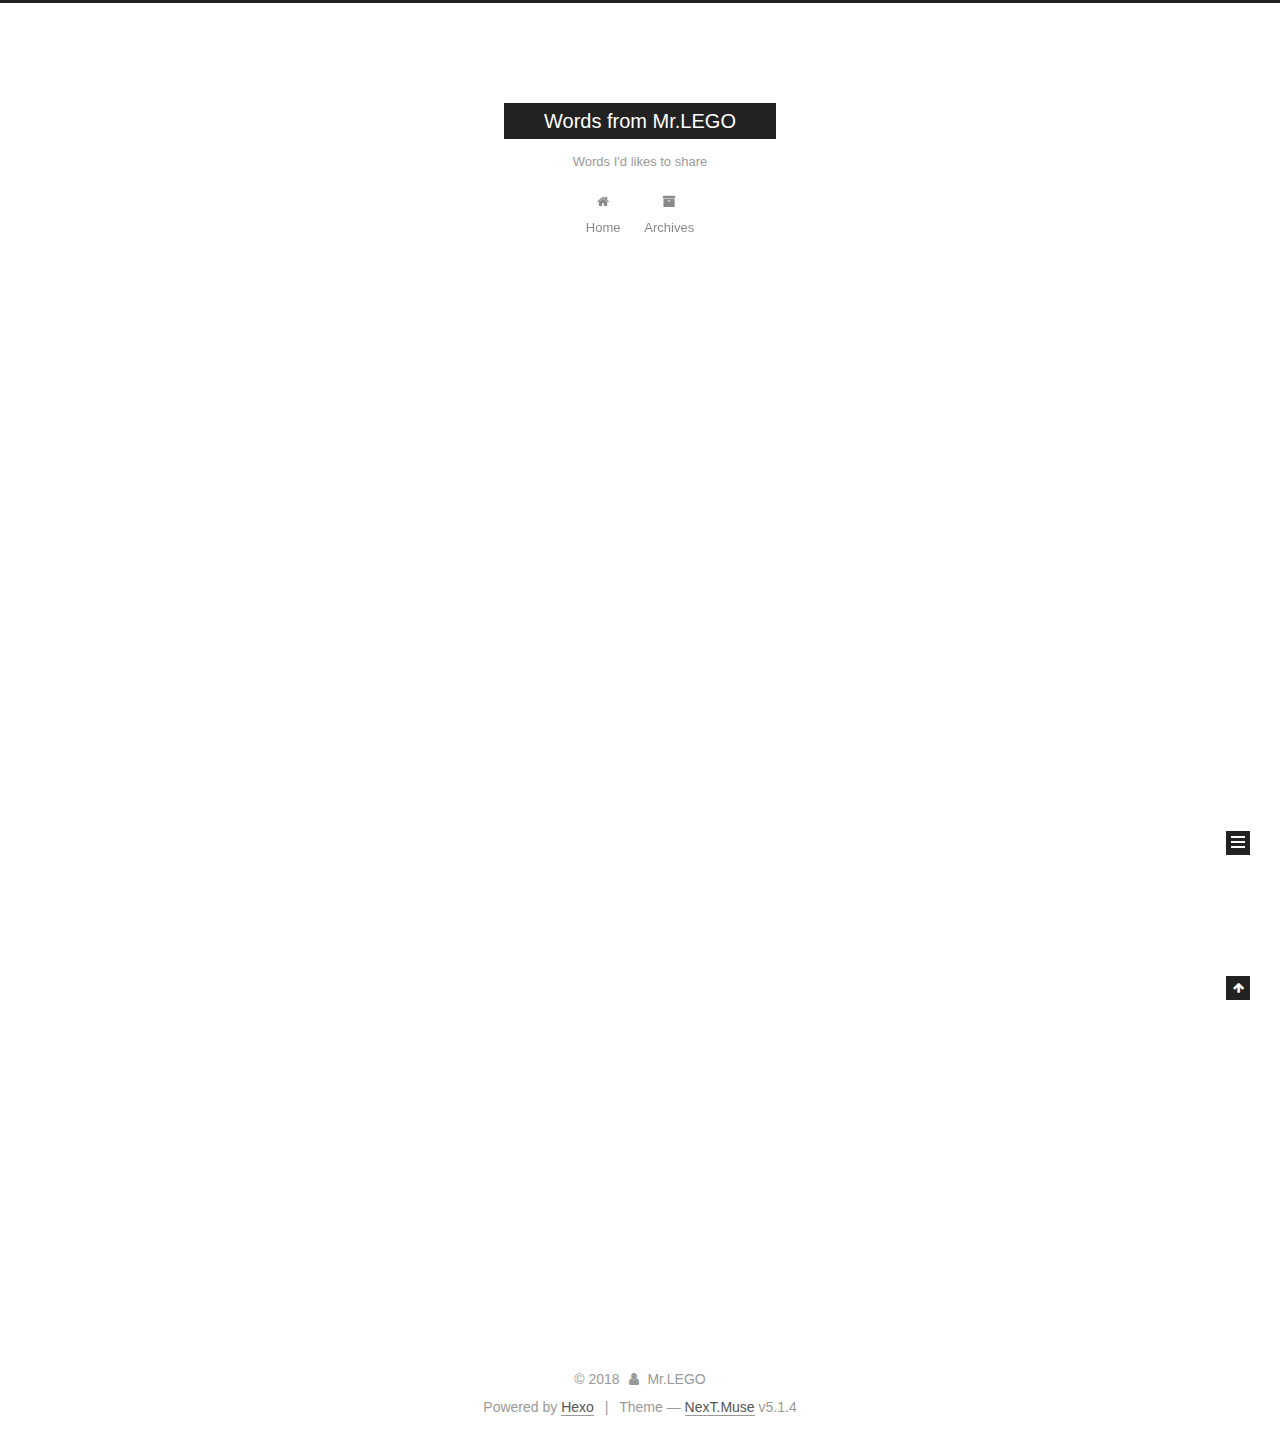
<file: index.html>
<!DOCTYPE html>



  


<html class="theme-next muse use-motion" lang="">
<head>
  <meta charset="UTF-8"/>
<meta http-equiv="X-UA-Compatible" content="IE=edge" />
<meta name="viewport" content="width=device-width, initial-scale=1, maximum-scale=1"/>
<meta name="theme-color" content="#222">









<meta http-equiv="Cache-Control" content="no-transform" />
<meta http-equiv="Cache-Control" content="no-siteapp" />
















  
  
  <link href="/lib/fancybox/source/jquery.fancybox.css?v=2.1.5" rel="stylesheet" type="text/css" />







<link href="/lib/font-awesome/css/font-awesome.min.css?v=4.6.2" rel="stylesheet" type="text/css" />

<link href="/css/main.css?v=5.1.4" rel="stylesheet" type="text/css" />


  <link rel="apple-touch-icon" sizes="180x180" href="/images/apple-touch-icon-next.png?v=5.1.4">


  <link rel="icon" type="image/png" sizes="32x32" href="/images/favicon-32x32-next.png?v=5.1.4">


  <link rel="icon" type="image/png" sizes="16x16" href="/images/favicon-16x16-next.png?v=5.1.4">


  <link rel="mask-icon" href="/images/logo.svg?v=5.1.4" color="#222">





  <meta name="keywords" content="Hexo, NexT" />










<meta name="description" content="I might post tomorrow, You never know">
<meta property="og:type" content="website">
<meta property="og:title" content="Words from Mr.LEGO">
<meta property="og:url" content="http://yoursite.com/index.html">
<meta property="og:site_name" content="Words from Mr.LEGO">
<meta property="og:description" content="I might post tomorrow, You never know">
<meta property="og:locale" content="default">
<meta name="twitter:card" content="summary">
<meta name="twitter:title" content="Words from Mr.LEGO">
<meta name="twitter:description" content="I might post tomorrow, You never know">



<script type="text/javascript" id="hexo.configurations">
  var NexT = window.NexT || {};
  var CONFIG = {
    root: '/',
    scheme: 'Muse',
    version: '5.1.4',
    sidebar: {"position":"left","display":"post","offset":12,"b2t":false,"scrollpercent":false,"onmobile":false},
    fancybox: true,
    tabs: true,
    motion: {"enable":true,"async":false,"transition":{"post_block":"fadeIn","post_header":"slideDownIn","post_body":"slideDownIn","coll_header":"slideLeftIn","sidebar":"slideUpIn"}},
    duoshuo: {
      userId: '0',
      author: 'Author'
    },
    algolia: {
      applicationID: '',
      apiKey: '',
      indexName: '',
      hits: {"per_page":10},
      labels: {"input_placeholder":"Search for Posts","hits_empty":"We didn't find any results for the search: ${query}","hits_stats":"${hits} results found in ${time} ms"}
    }
  };
</script>



  <link rel="canonical" href="http://yoursite.com/"/>





  <title>Words from Mr.LEGO</title>
  








</head>

<body itemscope itemtype="http://schema.org/WebPage" lang="default">

  
  
    
  

  <div class="container sidebar-position-left 
  page-home">
    <div class="headband"></div>

    <header id="header" class="header" itemscope itemtype="http://schema.org/WPHeader">
      <div class="header-inner"><div class="site-brand-wrapper">
  <div class="site-meta ">
    

    <div class="custom-logo-site-title">
      <a href="/"  class="brand" rel="start">
        <span class="logo-line-before"><i></i></span>
        <span class="site-title">Words from Mr.LEGO</span>
        <span class="logo-line-after"><i></i></span>
      </a>
    </div>
      
        <p class="site-subtitle">Words I'd likes to share</p>
      
  </div>

  <div class="site-nav-toggle">
    <button>
      <span class="btn-bar"></span>
      <span class="btn-bar"></span>
      <span class="btn-bar"></span>
    </button>
  </div>
</div>

<nav class="site-nav">
  

  
    <ul id="menu" class="menu">
      
        
        <li class="menu-item menu-item-home">
          <a href="/" rel="section">
            
              <i class="menu-item-icon fa fa-fw fa-home"></i> <br />
            
            Home
          </a>
        </li>
      
        
        <li class="menu-item menu-item-archives">
          <a href="/archives/" rel="section">
            
              <i class="menu-item-icon fa fa-fw fa-archive"></i> <br />
            
            Archives
          </a>
        </li>
      

      
    </ul>
  

  
</nav>



 </div>
    </header>

    <main id="main" class="main">
      <div class="main-inner">
        <div class="content-wrap">
          <div id="content" class="content">
            
  <section id="posts" class="posts-expand">
    
      

  

  
  
  

  <article class="post post-type-normal" itemscope itemtype="http://schema.org/Article">
  
  
  
  <div class="post-block">
    <link itemprop="mainEntityOfPage" href="http://yoursite.com/2018/08/18/hello-world/">

    <span hidden itemprop="author" itemscope itemtype="http://schema.org/Person">
      <meta itemprop="name" content="Mr.LEGO">
      <meta itemprop="description" content="">
      <meta itemprop="image" content="/images/avatar.gif">
    </span>

    <span hidden itemprop="publisher" itemscope itemtype="http://schema.org/Organization">
      <meta itemprop="name" content="Words from Mr.LEGO">
    </span>

    
      <header class="post-header">

        
        
          <h1 class="post-title" itemprop="name headline">
                
                <a class="post-title-link" href="/2018/08/18/hello-world/" itemprop="url">Hello World</a></h1>
        

        <div class="post-meta">
          <span class="post-time">
            
              <span class="post-meta-item-icon">
                <i class="fa fa-calendar-o"></i>
              </span>
              
                <span class="post-meta-item-text">Posted on</span>
              
              <time title="Post created" itemprop="dateCreated datePublished" datetime="2018-08-18T01:39:21+08:00">
                2018-08-18
              </time>
            

            

            
          </span>

          

          
            
          

          
          

          

          

          

        </div>
      </header>
    

    
    
    
    <div class="post-body" itemprop="articleBody">

      
      

      
        
          
            <p>Welcome to <a href="https://hexo.io/" target="_blank" rel="noopener">Hexo</a>! This is your very first post. Check <a href="https://hexo.io/docs/" target="_blank" rel="noopener">documentation</a> for more info. If you get any problems when using Hexo, you can find the answer in <a href="https://hexo.io/docs/troubleshooting.html" target="_blank" rel="noopener">troubleshooting</a> or you can ask me on <a href="https://github.com/hexojs/hexo/issues" target="_blank" rel="noopener">GitHub</a>.</p>
<h2 id="Quick-Start"><a href="#Quick-Start" class="headerlink" title="Quick Start"></a>Quick Start</h2><h3 id="Create-a-new-post"><a href="#Create-a-new-post" class="headerlink" title="Create a new post"></a>Create a new post</h3><figure class="highlight bash"><table><tr><td class="gutter"><pre><span class="line">1</span><br></pre></td><td class="code"><pre><span class="line">$ hexo new <span class="string">"My New Post"</span></span><br></pre></td></tr></table></figure>
<p>More info: <a href="https://hexo.io/docs/writing.html" target="_blank" rel="noopener">Writing</a></p>
<h3 id="Run-server"><a href="#Run-server" class="headerlink" title="Run server"></a>Run server</h3><figure class="highlight bash"><table><tr><td class="gutter"><pre><span class="line">1</span><br></pre></td><td class="code"><pre><span class="line">$ hexo server</span><br></pre></td></tr></table></figure>
<p>More info: <a href="https://hexo.io/docs/server.html" target="_blank" rel="noopener">Server</a></p>
<h3 id="Generate-static-files"><a href="#Generate-static-files" class="headerlink" title="Generate static files"></a>Generate static files</h3><figure class="highlight bash"><table><tr><td class="gutter"><pre><span class="line">1</span><br></pre></td><td class="code"><pre><span class="line">$ hexo generate</span><br></pre></td></tr></table></figure>
<p>More info: <a href="https://hexo.io/docs/generating.html" target="_blank" rel="noopener">Generating</a></p>
<h3 id="Deploy-to-remote-sites"><a href="#Deploy-to-remote-sites" class="headerlink" title="Deploy to remote sites"></a>Deploy to remote sites</h3><figure class="highlight bash"><table><tr><td class="gutter"><pre><span class="line">1</span><br></pre></td><td class="code"><pre><span class="line">$ hexo deploy</span><br></pre></td></tr></table></figure>
<p>More info: <a href="https://hexo.io/docs/deployment.html" target="_blank" rel="noopener">Deployment</a></p>

          
        
      
    </div>
    
    
    

    

    

    

    <footer class="post-footer">
      

      

      

      
      
        <div class="post-eof"></div>
      
    </footer>
  </div>
  
  
  
  </article>


    
  </section>

  


          </div>
          


          

        </div>
        
          
  
  <div class="sidebar-toggle">
    <div class="sidebar-toggle-line-wrap">
      <span class="sidebar-toggle-line sidebar-toggle-line-first"></span>
      <span class="sidebar-toggle-line sidebar-toggle-line-middle"></span>
      <span class="sidebar-toggle-line sidebar-toggle-line-last"></span>
    </div>
  </div>

  <aside id="sidebar" class="sidebar">
    
    <div class="sidebar-inner">

      

      

      <section class="site-overview-wrap sidebar-panel sidebar-panel-active">
        <div class="site-overview">
          <div class="site-author motion-element" itemprop="author" itemscope itemtype="http://schema.org/Person">
            
              <p class="site-author-name" itemprop="name">Mr.LEGO</p>
              <p class="site-description motion-element" itemprop="description">I might post tomorrow, You never know</p>
          </div>

          <nav class="site-state motion-element">

            
              <div class="site-state-item site-state-posts">
              
                <a href="/archives/">
              
                  <span class="site-state-item-count">1</span>
                  <span class="site-state-item-name">posts</span>
                </a>
              </div>
            

            

            

          </nav>

          

          

          
          

          
          

          

        </div>
      </section>

      

      

    </div>
  </aside>


        
      </div>
    </main>

    <footer id="footer" class="footer">
      <div class="footer-inner">
        <div class="copyright">&copy; <span itemprop="copyrightYear">2018</span>
  <span class="with-love">
    <i class="fa fa-user"></i>
  </span>
  <span class="author" itemprop="copyrightHolder">Mr.LEGO</span>

  
</div>


  <div class="powered-by">Powered by <a class="theme-link" target="_blank" href="https://hexo.io">Hexo</a></div>



  <span class="post-meta-divider">|</span>



  <div class="theme-info">Theme &mdash; <a class="theme-link" target="_blank" href="https://github.com/iissnan/hexo-theme-next">NexT.Muse</a> v5.1.4</div>




        







        
      </div>
    </footer>

    
      <div class="back-to-top">
        <i class="fa fa-arrow-up"></i>
        
      </div>
    

    

  </div>

  

<script type="text/javascript">
  if (Object.prototype.toString.call(window.Promise) !== '[object Function]') {
    window.Promise = null;
  }
</script>









  












  
  
    <script type="text/javascript" src="/lib/jquery/index.js?v=2.1.3"></script>
  

  
  
    <script type="text/javascript" src="/lib/fastclick/lib/fastclick.min.js?v=1.0.6"></script>
  

  
  
    <script type="text/javascript" src="/lib/jquery_lazyload/jquery.lazyload.js?v=1.9.7"></script>
  

  
  
    <script type="text/javascript" src="/lib/velocity/velocity.min.js?v=1.2.1"></script>
  

  
  
    <script type="text/javascript" src="/lib/velocity/velocity.ui.min.js?v=1.2.1"></script>
  

  
  
    <script type="text/javascript" src="/lib/fancybox/source/jquery.fancybox.pack.js?v=2.1.5"></script>
  


  


  <script type="text/javascript" src="/js/src/utils.js?v=5.1.4"></script>

  <script type="text/javascript" src="/js/src/motion.js?v=5.1.4"></script>



  
  

  

  


  <script type="text/javascript" src="/js/src/bootstrap.js?v=5.1.4"></script>



  


  




	





  





  












  





  

  

  

  
  

  

  

  

</body>
</html>
</file>
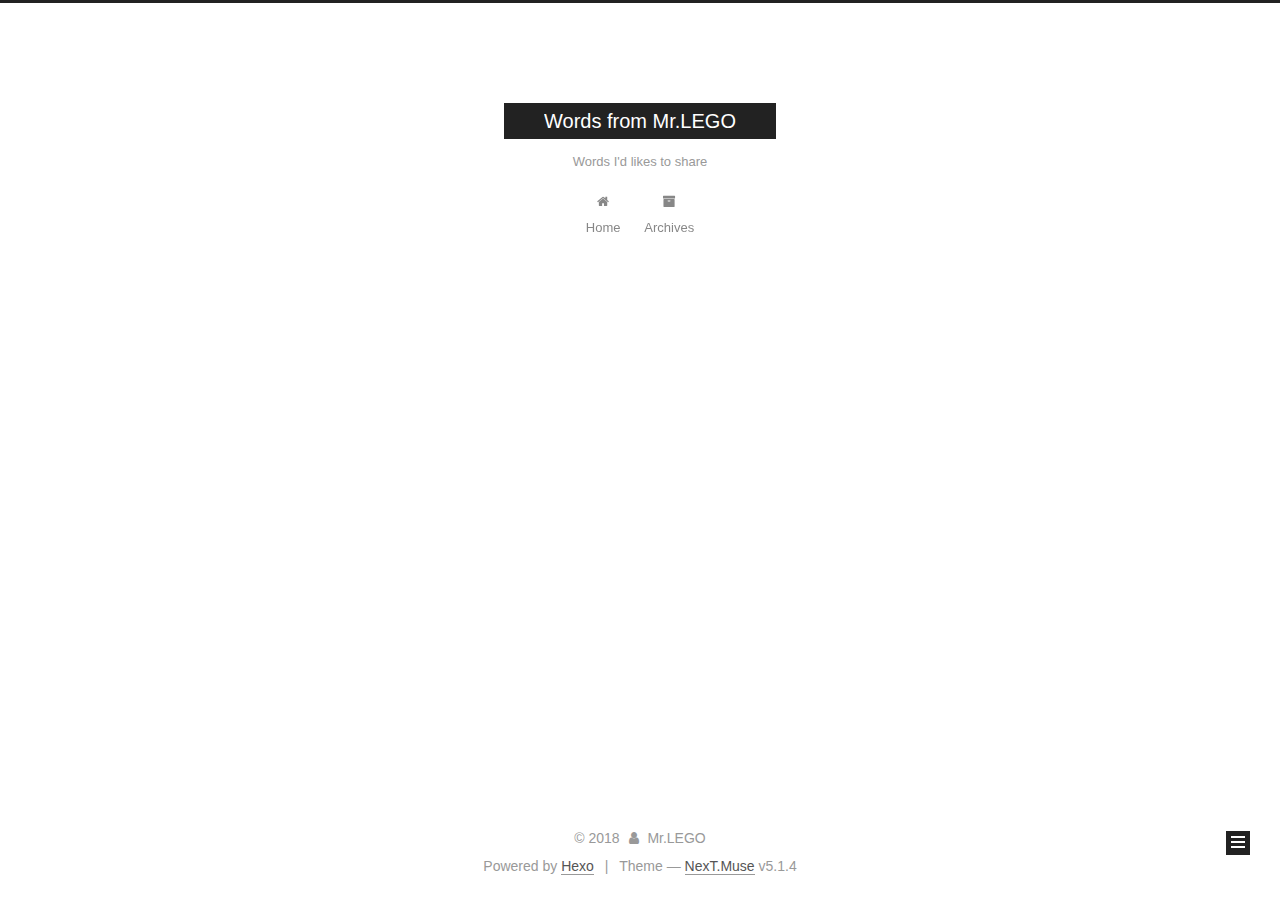
<file: archives/index.html>
<!DOCTYPE html>



  


<html class="theme-next muse use-motion" lang="">
<head>
  <meta charset="UTF-8"/>
<meta http-equiv="X-UA-Compatible" content="IE=edge" />
<meta name="viewport" content="width=device-width, initial-scale=1, maximum-scale=1"/>
<meta name="theme-color" content="#222">









<meta http-equiv="Cache-Control" content="no-transform" />
<meta http-equiv="Cache-Control" content="no-siteapp" />
















  
  
  <link href="/lib/fancybox/source/jquery.fancybox.css?v=2.1.5" rel="stylesheet" type="text/css" />







<link href="/lib/font-awesome/css/font-awesome.min.css?v=4.6.2" rel="stylesheet" type="text/css" />

<link href="/css/main.css?v=5.1.4" rel="stylesheet" type="text/css" />


  <link rel="apple-touch-icon" sizes="180x180" href="/images/apple-touch-icon-next.png?v=5.1.4">


  <link rel="icon" type="image/png" sizes="32x32" href="/images/favicon-32x32-next.png?v=5.1.4">


  <link rel="icon" type="image/png" sizes="16x16" href="/images/favicon-16x16-next.png?v=5.1.4">


  <link rel="mask-icon" href="/images/logo.svg?v=5.1.4" color="#222">





  <meta name="keywords" content="Hexo, NexT" />










<meta name="description" content="I might post tomorrow, You never know">
<meta property="og:type" content="website">
<meta property="og:title" content="Words from Mr.LEGO">
<meta property="og:url" content="http://yoursite.com/archives/index.html">
<meta property="og:site_name" content="Words from Mr.LEGO">
<meta property="og:description" content="I might post tomorrow, You never know">
<meta property="og:locale" content="default">
<meta name="twitter:card" content="summary">
<meta name="twitter:title" content="Words from Mr.LEGO">
<meta name="twitter:description" content="I might post tomorrow, You never know">



<script type="text/javascript" id="hexo.configurations">
  var NexT = window.NexT || {};
  var CONFIG = {
    root: '/',
    scheme: 'Muse',
    version: '5.1.4',
    sidebar: {"position":"left","display":"post","offset":12,"b2t":false,"scrollpercent":false,"onmobile":false},
    fancybox: true,
    tabs: true,
    motion: {"enable":true,"async":false,"transition":{"post_block":"fadeIn","post_header":"slideDownIn","post_body":"slideDownIn","coll_header":"slideLeftIn","sidebar":"slideUpIn"}},
    duoshuo: {
      userId: '0',
      author: 'Author'
    },
    algolia: {
      applicationID: '',
      apiKey: '',
      indexName: '',
      hits: {"per_page":10},
      labels: {"input_placeholder":"Search for Posts","hits_empty":"We didn't find any results for the search: ${query}","hits_stats":"${hits} results found in ${time} ms"}
    }
  };
</script>



  <link rel="canonical" href="http://yoursite.com/archives/"/>





  <title>Archive | Words from Mr.LEGO</title>
  








</head>

<body itemscope itemtype="http://schema.org/WebPage" lang="default">

  
  
    
  

  <div class="container sidebar-position-left page-archive">
    <div class="headband"></div>

    <header id="header" class="header" itemscope itemtype="http://schema.org/WPHeader">
      <div class="header-inner"><div class="site-brand-wrapper">
  <div class="site-meta ">
    

    <div class="custom-logo-site-title">
      <a href="/"  class="brand" rel="start">
        <span class="logo-line-before"><i></i></span>
        <span class="site-title">Words from Mr.LEGO</span>
        <span class="logo-line-after"><i></i></span>
      </a>
    </div>
      
        <p class="site-subtitle">Words I'd likes to share</p>
      
  </div>

  <div class="site-nav-toggle">
    <button>
      <span class="btn-bar"></span>
      <span class="btn-bar"></span>
      <span class="btn-bar"></span>
    </button>
  </div>
</div>

<nav class="site-nav">
  

  
    <ul id="menu" class="menu">
      
        
        <li class="menu-item menu-item-home">
          <a href="/" rel="section">
            
              <i class="menu-item-icon fa fa-fw fa-home"></i> <br />
            
            Home
          </a>
        </li>
      
        
        <li class="menu-item menu-item-archives">
          <a href="/archives/" rel="section">
            
              <i class="menu-item-icon fa fa-fw fa-archive"></i> <br />
            
            Archives
          </a>
        </li>
      

      
    </ul>
  

  
</nav>



 </div>
    </header>

    <main id="main" class="main">
      <div class="main-inner">
        <div class="content-wrap">
          <div id="content" class="content">
            

  
  
  
  <div class="post-block archive">
    <div id="posts" class="posts-collapse">
      <span class="archive-move-on"></span>

      <span class="archive-page-counter">
        
        
        
          
        
        Um..! 1 post. Keep on posting.
      </span>

      

        
        
        

        
          
          <div class="collection-title">
            <h1 class="archive-year" id="archive-year-2018">2018</h1>
          </div>
        
        

        

  <article class="post post-type-normal" itemscope itemtype="http://schema.org/Article">
    <header class="post-header">

      <h2 class="post-title">
        
            <a class="post-title-link" href="/2018/08/18/hello-world/" itemprop="url">
              
                <span itemprop="name">Hello World</span>
              
            </a>
        
      </h2>

      <div class="post-meta">
        <time class="post-time" itemprop="dateCreated"
              datetime="2018-08-18T01:39:21+08:00"
              content="2018-08-18" >
          08-18
        </time>
      </div>

    </header>
  </article>



      

    </div>
  </div>
  
  
  

  



          </div>
          


          

        </div>
        
          
  
  <div class="sidebar-toggle">
    <div class="sidebar-toggle-line-wrap">
      <span class="sidebar-toggle-line sidebar-toggle-line-first"></span>
      <span class="sidebar-toggle-line sidebar-toggle-line-middle"></span>
      <span class="sidebar-toggle-line sidebar-toggle-line-last"></span>
    </div>
  </div>

  <aside id="sidebar" class="sidebar">
    
    <div class="sidebar-inner">

      

      

      <section class="site-overview-wrap sidebar-panel sidebar-panel-active">
        <div class="site-overview">
          <div class="site-author motion-element" itemprop="author" itemscope itemtype="http://schema.org/Person">
            
              <p class="site-author-name" itemprop="name">Mr.LEGO</p>
              <p class="site-description motion-element" itemprop="description">I might post tomorrow, You never know</p>
          </div>

          <nav class="site-state motion-element">

            
              <div class="site-state-item site-state-posts">
              
                <a href="/archives/">
              
                  <span class="site-state-item-count">1</span>
                  <span class="site-state-item-name">posts</span>
                </a>
              </div>
            

            

            

          </nav>

          

          

          
          

          
          

          

        </div>
      </section>

      

      

    </div>
  </aside>


        
      </div>
    </main>

    <footer id="footer" class="footer">
      <div class="footer-inner">
        <div class="copyright">&copy; <span itemprop="copyrightYear">2018</span>
  <span class="with-love">
    <i class="fa fa-user"></i>
  </span>
  <span class="author" itemprop="copyrightHolder">Mr.LEGO</span>

  
</div>


  <div class="powered-by">Powered by <a class="theme-link" target="_blank" href="https://hexo.io">Hexo</a></div>



  <span class="post-meta-divider">|</span>



  <div class="theme-info">Theme &mdash; <a class="theme-link" target="_blank" href="https://github.com/iissnan/hexo-theme-next">NexT.Muse</a> v5.1.4</div>




        







        
      </div>
    </footer>

    
      <div class="back-to-top">
        <i class="fa fa-arrow-up"></i>
        
      </div>
    

    

  </div>

  

<script type="text/javascript">
  if (Object.prototype.toString.call(window.Promise) !== '[object Function]') {
    window.Promise = null;
  }
</script>









  












  
  
    <script type="text/javascript" src="/lib/jquery/index.js?v=2.1.3"></script>
  

  
  
    <script type="text/javascript" src="/lib/fastclick/lib/fastclick.min.js?v=1.0.6"></script>
  

  
  
    <script type="text/javascript" src="/lib/jquery_lazyload/jquery.lazyload.js?v=1.9.7"></script>
  

  
  
    <script type="text/javascript" src="/lib/velocity/velocity.min.js?v=1.2.1"></script>
  

  
  
    <script type="text/javascript" src="/lib/velocity/velocity.ui.min.js?v=1.2.1"></script>
  

  
  
    <script type="text/javascript" src="/lib/fancybox/source/jquery.fancybox.pack.js?v=2.1.5"></script>
  


  


  <script type="text/javascript" src="/js/src/utils.js?v=5.1.4"></script>

  <script type="text/javascript" src="/js/src/motion.js?v=5.1.4"></script>



  
  

  

  


  <script type="text/javascript" src="/js/src/bootstrap.js?v=5.1.4"></script>



  


  




	





  





  












  





  

  

  

  
  

  

  

  

</body>
</html>
</file>
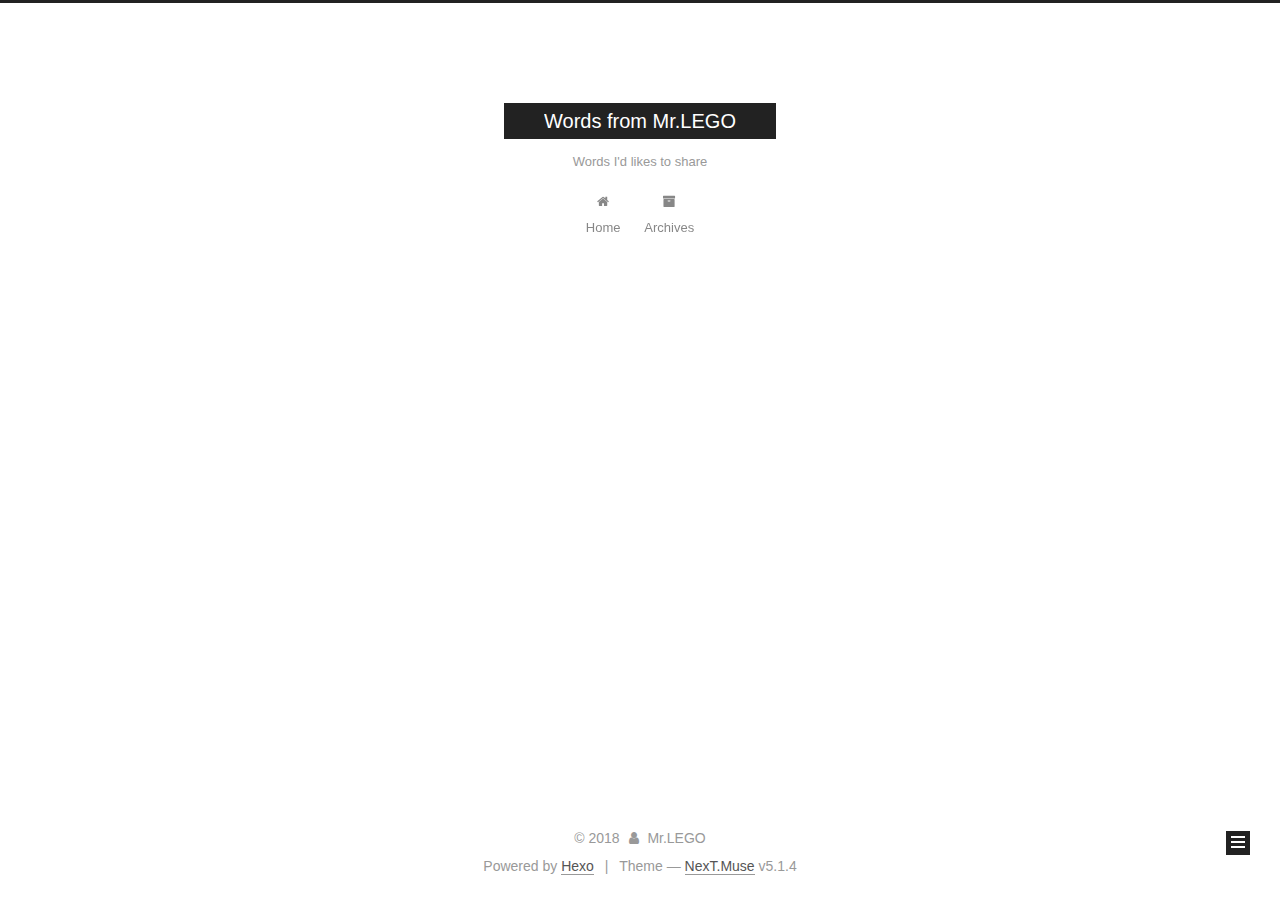
<file: archives/2018/index.html>
<!DOCTYPE html>



  


<html class="theme-next muse use-motion" lang="">
<head>
  <meta charset="UTF-8"/>
<meta http-equiv="X-UA-Compatible" content="IE=edge" />
<meta name="viewport" content="width=device-width, initial-scale=1, maximum-scale=1"/>
<meta name="theme-color" content="#222">









<meta http-equiv="Cache-Control" content="no-transform" />
<meta http-equiv="Cache-Control" content="no-siteapp" />
















  
  
  <link href="/lib/fancybox/source/jquery.fancybox.css?v=2.1.5" rel="stylesheet" type="text/css" />







<link href="/lib/font-awesome/css/font-awesome.min.css?v=4.6.2" rel="stylesheet" type="text/css" />

<link href="/css/main.css?v=5.1.4" rel="stylesheet" type="text/css" />


  <link rel="apple-touch-icon" sizes="180x180" href="/images/apple-touch-icon-next.png?v=5.1.4">


  <link rel="icon" type="image/png" sizes="32x32" href="/images/favicon-32x32-next.png?v=5.1.4">


  <link rel="icon" type="image/png" sizes="16x16" href="/images/favicon-16x16-next.png?v=5.1.4">


  <link rel="mask-icon" href="/images/logo.svg?v=5.1.4" color="#222">





  <meta name="keywords" content="Hexo, NexT" />










<meta name="description" content="I might post tomorrow, You never know">
<meta property="og:type" content="website">
<meta property="og:title" content="Words from Mr.LEGO">
<meta property="og:url" content="http://yoursite.com/archives/2018/index.html">
<meta property="og:site_name" content="Words from Mr.LEGO">
<meta property="og:description" content="I might post tomorrow, You never know">
<meta property="og:locale" content="default">
<meta name="twitter:card" content="summary">
<meta name="twitter:title" content="Words from Mr.LEGO">
<meta name="twitter:description" content="I might post tomorrow, You never know">



<script type="text/javascript" id="hexo.configurations">
  var NexT = window.NexT || {};
  var CONFIG = {
    root: '/',
    scheme: 'Muse',
    version: '5.1.4',
    sidebar: {"position":"left","display":"post","offset":12,"b2t":false,"scrollpercent":false,"onmobile":false},
    fancybox: true,
    tabs: true,
    motion: {"enable":true,"async":false,"transition":{"post_block":"fadeIn","post_header":"slideDownIn","post_body":"slideDownIn","coll_header":"slideLeftIn","sidebar":"slideUpIn"}},
    duoshuo: {
      userId: '0',
      author: 'Author'
    },
    algolia: {
      applicationID: '',
      apiKey: '',
      indexName: '',
      hits: {"per_page":10},
      labels: {"input_placeholder":"Search for Posts","hits_empty":"We didn't find any results for the search: ${query}","hits_stats":"${hits} results found in ${time} ms"}
    }
  };
</script>



  <link rel="canonical" href="http://yoursite.com/archives/2018/"/>





  <title>Archive | Words from Mr.LEGO</title>
  








</head>

<body itemscope itemtype="http://schema.org/WebPage" lang="default">

  
  
    
  

  <div class="container sidebar-position-left page-archive">
    <div class="headband"></div>

    <header id="header" class="header" itemscope itemtype="http://schema.org/WPHeader">
      <div class="header-inner"><div class="site-brand-wrapper">
  <div class="site-meta ">
    

    <div class="custom-logo-site-title">
      <a href="/"  class="brand" rel="start">
        <span class="logo-line-before"><i></i></span>
        <span class="site-title">Words from Mr.LEGO</span>
        <span class="logo-line-after"><i></i></span>
      </a>
    </div>
      
        <p class="site-subtitle">Words I'd likes to share</p>
      
  </div>

  <div class="site-nav-toggle">
    <button>
      <span class="btn-bar"></span>
      <span class="btn-bar"></span>
      <span class="btn-bar"></span>
    </button>
  </div>
</div>

<nav class="site-nav">
  

  
    <ul id="menu" class="menu">
      
        
        <li class="menu-item menu-item-home">
          <a href="/" rel="section">
            
              <i class="menu-item-icon fa fa-fw fa-home"></i> <br />
            
            Home
          </a>
        </li>
      
        
        <li class="menu-item menu-item-archives">
          <a href="/archives/" rel="section">
            
              <i class="menu-item-icon fa fa-fw fa-archive"></i> <br />
            
            Archives
          </a>
        </li>
      

      
    </ul>
  

  
</nav>



 </div>
    </header>

    <main id="main" class="main">
      <div class="main-inner">
        <div class="content-wrap">
          <div id="content" class="content">
            

  
  
  
  <div class="post-block archive">
    <div id="posts" class="posts-collapse">
      <span class="archive-move-on"></span>

      <span class="archive-page-counter">
        
        
        
          
        
        Um..! 1 post. Keep on posting.
      </span>

      

        
        
        

        
          
          <div class="collection-title">
            <h1 class="archive-year" id="archive-year-2018">2018</h1>
          </div>
        
        

        

  <article class="post post-type-normal" itemscope itemtype="http://schema.org/Article">
    <header class="post-header">

      <h2 class="post-title">
        
            <a class="post-title-link" href="/2018/08/18/hello-world/" itemprop="url">
              
                <span itemprop="name">Hello World</span>
              
            </a>
        
      </h2>

      <div class="post-meta">
        <time class="post-time" itemprop="dateCreated"
              datetime="2018-08-18T01:39:21+08:00"
              content="2018-08-18" >
          08-18
        </time>
      </div>

    </header>
  </article>



      

    </div>
  </div>
  
  
  

  



          </div>
          


          

        </div>
        
          
  
  <div class="sidebar-toggle">
    <div class="sidebar-toggle-line-wrap">
      <span class="sidebar-toggle-line sidebar-toggle-line-first"></span>
      <span class="sidebar-toggle-line sidebar-toggle-line-middle"></span>
      <span class="sidebar-toggle-line sidebar-toggle-line-last"></span>
    </div>
  </div>

  <aside id="sidebar" class="sidebar">
    
    <div class="sidebar-inner">

      

      

      <section class="site-overview-wrap sidebar-panel sidebar-panel-active">
        <div class="site-overview">
          <div class="site-author motion-element" itemprop="author" itemscope itemtype="http://schema.org/Person">
            
              <p class="site-author-name" itemprop="name">Mr.LEGO</p>
              <p class="site-description motion-element" itemprop="description">I might post tomorrow, You never know</p>
          </div>

          <nav class="site-state motion-element">

            
              <div class="site-state-item site-state-posts">
              
                <a href="/archives/">
              
                  <span class="site-state-item-count">1</span>
                  <span class="site-state-item-name">posts</span>
                </a>
              </div>
            

            

            

          </nav>

          

          

          
          

          
          

          

        </div>
      </section>

      

      

    </div>
  </aside>


        
      </div>
    </main>

    <footer id="footer" class="footer">
      <div class="footer-inner">
        <div class="copyright">&copy; <span itemprop="copyrightYear">2018</span>
  <span class="with-love">
    <i class="fa fa-user"></i>
  </span>
  <span class="author" itemprop="copyrightHolder">Mr.LEGO</span>

  
</div>


  <div class="powered-by">Powered by <a class="theme-link" target="_blank" href="https://hexo.io">Hexo</a></div>



  <span class="post-meta-divider">|</span>



  <div class="theme-info">Theme &mdash; <a class="theme-link" target="_blank" href="https://github.com/iissnan/hexo-theme-next">NexT.Muse</a> v5.1.4</div>




        







        
      </div>
    </footer>

    
      <div class="back-to-top">
        <i class="fa fa-arrow-up"></i>
        
      </div>
    

    

  </div>

  

<script type="text/javascript">
  if (Object.prototype.toString.call(window.Promise) !== '[object Function]') {
    window.Promise = null;
  }
</script>









  












  
  
    <script type="text/javascript" src="/lib/jquery/index.js?v=2.1.3"></script>
  

  
  
    <script type="text/javascript" src="/lib/fastclick/lib/fastclick.min.js?v=1.0.6"></script>
  

  
  
    <script type="text/javascript" src="/lib/jquery_lazyload/jquery.lazyload.js?v=1.9.7"></script>
  

  
  
    <script type="text/javascript" src="/lib/velocity/velocity.min.js?v=1.2.1"></script>
  

  
  
    <script type="text/javascript" src="/lib/velocity/velocity.ui.min.js?v=1.2.1"></script>
  

  
  
    <script type="text/javascript" src="/lib/fancybox/source/jquery.fancybox.pack.js?v=2.1.5"></script>
  


  


  <script type="text/javascript" src="/js/src/utils.js?v=5.1.4"></script>

  <script type="text/javascript" src="/js/src/motion.js?v=5.1.4"></script>



  
  

  

  


  <script type="text/javascript" src="/js/src/bootstrap.js?v=5.1.4"></script>



  


  




	





  





  












  





  

  

  

  
  

  

  

  

</body>
</html>
</file>
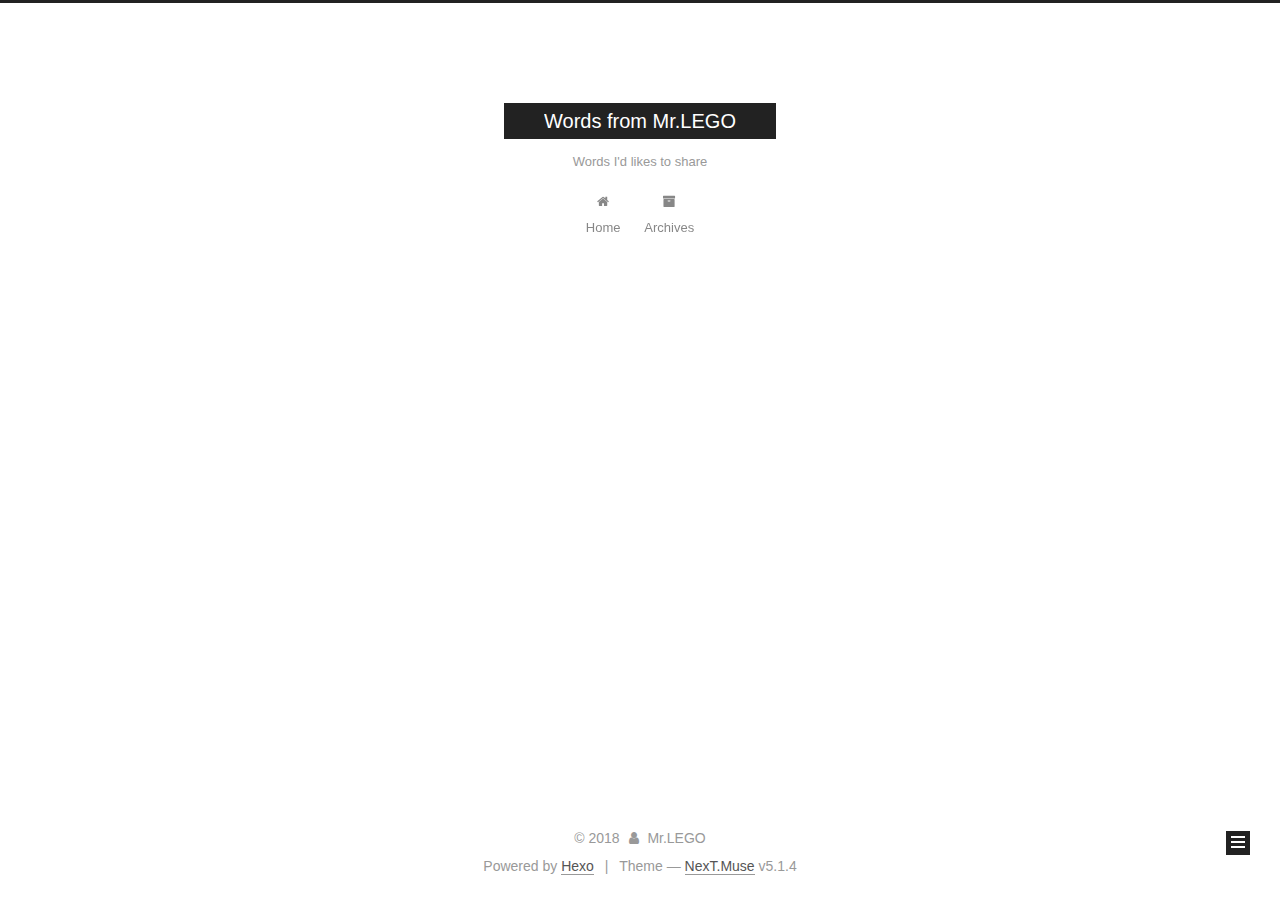
<file: archives/2018/08/index.html>
<!DOCTYPE html>



  


<html class="theme-next muse use-motion" lang="">
<head>
  <meta charset="UTF-8"/>
<meta http-equiv="X-UA-Compatible" content="IE=edge" />
<meta name="viewport" content="width=device-width, initial-scale=1, maximum-scale=1"/>
<meta name="theme-color" content="#222">









<meta http-equiv="Cache-Control" content="no-transform" />
<meta http-equiv="Cache-Control" content="no-siteapp" />
















  
  
  <link href="/lib/fancybox/source/jquery.fancybox.css?v=2.1.5" rel="stylesheet" type="text/css" />







<link href="/lib/font-awesome/css/font-awesome.min.css?v=4.6.2" rel="stylesheet" type="text/css" />

<link href="/css/main.css?v=5.1.4" rel="stylesheet" type="text/css" />


  <link rel="apple-touch-icon" sizes="180x180" href="/images/apple-touch-icon-next.png?v=5.1.4">


  <link rel="icon" type="image/png" sizes="32x32" href="/images/favicon-32x32-next.png?v=5.1.4">


  <link rel="icon" type="image/png" sizes="16x16" href="/images/favicon-16x16-next.png?v=5.1.4">


  <link rel="mask-icon" href="/images/logo.svg?v=5.1.4" color="#222">





  <meta name="keywords" content="Hexo, NexT" />










<meta name="description" content="I might post tomorrow, You never know">
<meta property="og:type" content="website">
<meta property="og:title" content="Words from Mr.LEGO">
<meta property="og:url" content="http://yoursite.com/archives/2018/08/index.html">
<meta property="og:site_name" content="Words from Mr.LEGO">
<meta property="og:description" content="I might post tomorrow, You never know">
<meta property="og:locale" content="default">
<meta name="twitter:card" content="summary">
<meta name="twitter:title" content="Words from Mr.LEGO">
<meta name="twitter:description" content="I might post tomorrow, You never know">



<script type="text/javascript" id="hexo.configurations">
  var NexT = window.NexT || {};
  var CONFIG = {
    root: '/',
    scheme: 'Muse',
    version: '5.1.4',
    sidebar: {"position":"left","display":"post","offset":12,"b2t":false,"scrollpercent":false,"onmobile":false},
    fancybox: true,
    tabs: true,
    motion: {"enable":true,"async":false,"transition":{"post_block":"fadeIn","post_header":"slideDownIn","post_body":"slideDownIn","coll_header":"slideLeftIn","sidebar":"slideUpIn"}},
    duoshuo: {
      userId: '0',
      author: 'Author'
    },
    algolia: {
      applicationID: '',
      apiKey: '',
      indexName: '',
      hits: {"per_page":10},
      labels: {"input_placeholder":"Search for Posts","hits_empty":"We didn't find any results for the search: ${query}","hits_stats":"${hits} results found in ${time} ms"}
    }
  };
</script>



  <link rel="canonical" href="http://yoursite.com/archives/2018/08/"/>





  <title>Archive | Words from Mr.LEGO</title>
  








</head>

<body itemscope itemtype="http://schema.org/WebPage" lang="default">

  
  
    
  

  <div class="container sidebar-position-left page-archive">
    <div class="headband"></div>

    <header id="header" class="header" itemscope itemtype="http://schema.org/WPHeader">
      <div class="header-inner"><div class="site-brand-wrapper">
  <div class="site-meta ">
    

    <div class="custom-logo-site-title">
      <a href="/"  class="brand" rel="start">
        <span class="logo-line-before"><i></i></span>
        <span class="site-title">Words from Mr.LEGO</span>
        <span class="logo-line-after"><i></i></span>
      </a>
    </div>
      
        <p class="site-subtitle">Words I'd likes to share</p>
      
  </div>

  <div class="site-nav-toggle">
    <button>
      <span class="btn-bar"></span>
      <span class="btn-bar"></span>
      <span class="btn-bar"></span>
    </button>
  </div>
</div>

<nav class="site-nav">
  

  
    <ul id="menu" class="menu">
      
        
        <li class="menu-item menu-item-home">
          <a href="/" rel="section">
            
              <i class="menu-item-icon fa fa-fw fa-home"></i> <br />
            
            Home
          </a>
        </li>
      
        
        <li class="menu-item menu-item-archives">
          <a href="/archives/" rel="section">
            
              <i class="menu-item-icon fa fa-fw fa-archive"></i> <br />
            
            Archives
          </a>
        </li>
      

      
    </ul>
  

  
</nav>



 </div>
    </header>

    <main id="main" class="main">
      <div class="main-inner">
        <div class="content-wrap">
          <div id="content" class="content">
            

  
  
  
  <div class="post-block archive">
    <div id="posts" class="posts-collapse">
      <span class="archive-move-on"></span>

      <span class="archive-page-counter">
        
        
        
          
        
        Um..! 1 post. Keep on posting.
      </span>

      

        
        
        

        
          
          <div class="collection-title">
            <h1 class="archive-year" id="archive-year-2018">2018</h1>
          </div>
        
        

        

  <article class="post post-type-normal" itemscope itemtype="http://schema.org/Article">
    <header class="post-header">

      <h2 class="post-title">
        
            <a class="post-title-link" href="/2018/08/18/hello-world/" itemprop="url">
              
                <span itemprop="name">Hello World</span>
              
            </a>
        
      </h2>

      <div class="post-meta">
        <time class="post-time" itemprop="dateCreated"
              datetime="2018-08-18T01:39:21+08:00"
              content="2018-08-18" >
          08-18
        </time>
      </div>

    </header>
  </article>



      

    </div>
  </div>
  
  
  

  



          </div>
          


          

        </div>
        
          
  
  <div class="sidebar-toggle">
    <div class="sidebar-toggle-line-wrap">
      <span class="sidebar-toggle-line sidebar-toggle-line-first"></span>
      <span class="sidebar-toggle-line sidebar-toggle-line-middle"></span>
      <span class="sidebar-toggle-line sidebar-toggle-line-last"></span>
    </div>
  </div>

  <aside id="sidebar" class="sidebar">
    
    <div class="sidebar-inner">

      

      

      <section class="site-overview-wrap sidebar-panel sidebar-panel-active">
        <div class="site-overview">
          <div class="site-author motion-element" itemprop="author" itemscope itemtype="http://schema.org/Person">
            
              <p class="site-author-name" itemprop="name">Mr.LEGO</p>
              <p class="site-description motion-element" itemprop="description">I might post tomorrow, You never know</p>
          </div>

          <nav class="site-state motion-element">

            
              <div class="site-state-item site-state-posts">
              
                <a href="/archives/">
              
                  <span class="site-state-item-count">1</span>
                  <span class="site-state-item-name">posts</span>
                </a>
              </div>
            

            

            

          </nav>

          

          

          
          

          
          

          

        </div>
      </section>

      

      

    </div>
  </aside>


        
      </div>
    </main>

    <footer id="footer" class="footer">
      <div class="footer-inner">
        <div class="copyright">&copy; <span itemprop="copyrightYear">2018</span>
  <span class="with-love">
    <i class="fa fa-user"></i>
  </span>
  <span class="author" itemprop="copyrightHolder">Mr.LEGO</span>

  
</div>


  <div class="powered-by">Powered by <a class="theme-link" target="_blank" href="https://hexo.io">Hexo</a></div>



  <span class="post-meta-divider">|</span>



  <div class="theme-info">Theme &mdash; <a class="theme-link" target="_blank" href="https://github.com/iissnan/hexo-theme-next">NexT.Muse</a> v5.1.4</div>




        







        
      </div>
    </footer>

    
      <div class="back-to-top">
        <i class="fa fa-arrow-up"></i>
        
      </div>
    

    

  </div>

  

<script type="text/javascript">
  if (Object.prototype.toString.call(window.Promise) !== '[object Function]') {
    window.Promise = null;
  }
</script>









  












  
  
    <script type="text/javascript" src="/lib/jquery/index.js?v=2.1.3"></script>
  

  
  
    <script type="text/javascript" src="/lib/fastclick/lib/fastclick.min.js?v=1.0.6"></script>
  

  
  
    <script type="text/javascript" src="/lib/jquery_lazyload/jquery.lazyload.js?v=1.9.7"></script>
  

  
  
    <script type="text/javascript" src="/lib/velocity/velocity.min.js?v=1.2.1"></script>
  

  
  
    <script type="text/javascript" src="/lib/velocity/velocity.ui.min.js?v=1.2.1"></script>
  

  
  
    <script type="text/javascript" src="/lib/fancybox/source/jquery.fancybox.pack.js?v=2.1.5"></script>
  


  


  <script type="text/javascript" src="/js/src/utils.js?v=5.1.4"></script>

  <script type="text/javascript" src="/js/src/motion.js?v=5.1.4"></script>



  
  

  

  


  <script type="text/javascript" src="/js/src/bootstrap.js?v=5.1.4"></script>



  


  




	





  





  












  





  

  

  

  
  

  

  

  

</body>
</html>
</file>
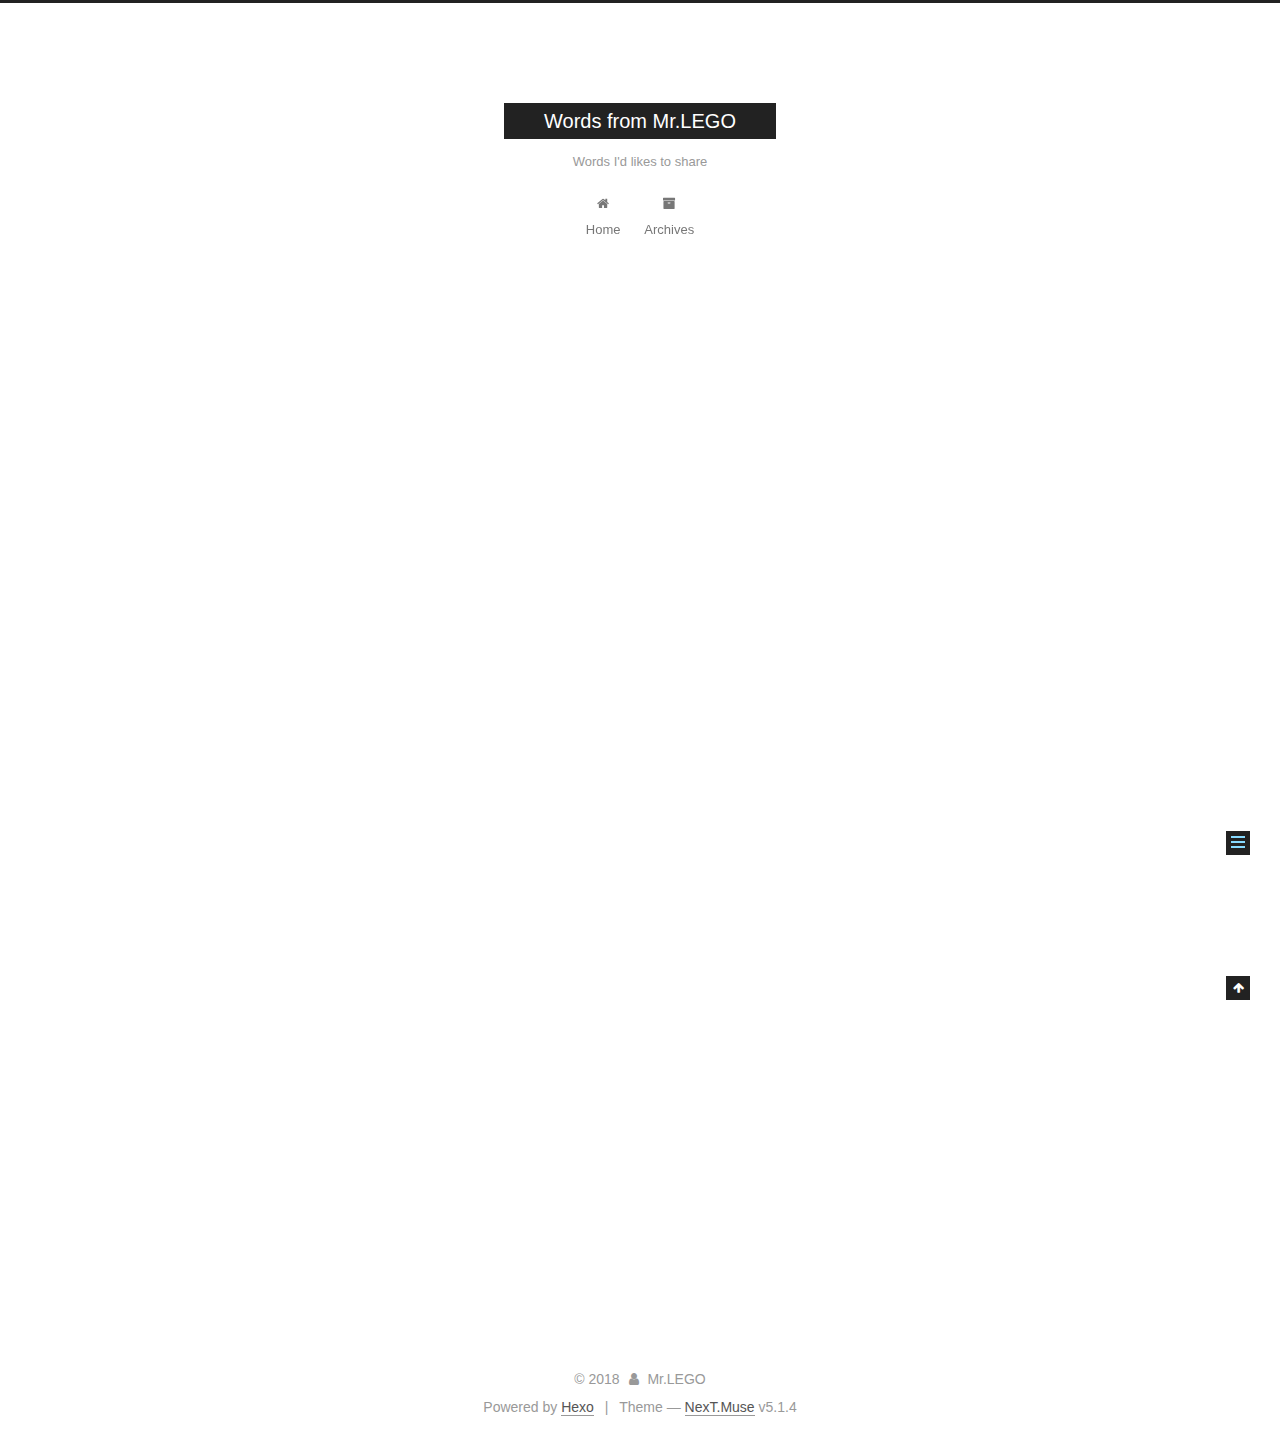
<file: 2018/08/18/hello-world/index.html>
<!DOCTYPE html>



  


<html class="theme-next muse use-motion" lang="">
<head>
  <meta charset="UTF-8"/>
<meta http-equiv="X-UA-Compatible" content="IE=edge" />
<meta name="viewport" content="width=device-width, initial-scale=1, maximum-scale=1"/>
<meta name="theme-color" content="#222">









<meta http-equiv="Cache-Control" content="no-transform" />
<meta http-equiv="Cache-Control" content="no-siteapp" />
















  
  
  <link href="/lib/fancybox/source/jquery.fancybox.css?v=2.1.5" rel="stylesheet" type="text/css" />







<link href="/lib/font-awesome/css/font-awesome.min.css?v=4.6.2" rel="stylesheet" type="text/css" />

<link href="/css/main.css?v=5.1.4" rel="stylesheet" type="text/css" />


  <link rel="apple-touch-icon" sizes="180x180" href="/images/apple-touch-icon-next.png?v=5.1.4">


  <link rel="icon" type="image/png" sizes="32x32" href="/images/favicon-32x32-next.png?v=5.1.4">


  <link rel="icon" type="image/png" sizes="16x16" href="/images/favicon-16x16-next.png?v=5.1.4">


  <link rel="mask-icon" href="/images/logo.svg?v=5.1.4" color="#222">





  <meta name="keywords" content="Hexo, NexT" />










<meta name="description" content="Welcome to Hexo! This is your very first post. Check documentation for more info. If you get any problems when using Hexo, you can find the answer in troubleshooting or you can ask me on GitHub. Quick">
<meta property="og:type" content="article">
<meta property="og:title" content="Hello World">
<meta property="og:url" content="http://yoursite.com/2018/08/18/hello-world/index.html">
<meta property="og:site_name" content="Words from Mr.LEGO">
<meta property="og:description" content="Welcome to Hexo! This is your very first post. Check documentation for more info. If you get any problems when using Hexo, you can find the answer in troubleshooting or you can ask me on GitHub. Quick">
<meta property="og:locale" content="default">
<meta property="og:updated_time" content="2018-08-17T17:39:21.117Z">
<meta name="twitter:card" content="summary">
<meta name="twitter:title" content="Hello World">
<meta name="twitter:description" content="Welcome to Hexo! This is your very first post. Check documentation for more info. If you get any problems when using Hexo, you can find the answer in troubleshooting or you can ask me on GitHub. Quick">



<script type="text/javascript" id="hexo.configurations">
  var NexT = window.NexT || {};
  var CONFIG = {
    root: '/',
    scheme: 'Muse',
    version: '5.1.4',
    sidebar: {"position":"left","display":"post","offset":12,"b2t":false,"scrollpercent":false,"onmobile":false},
    fancybox: true,
    tabs: true,
    motion: {"enable":true,"async":false,"transition":{"post_block":"fadeIn","post_header":"slideDownIn","post_body":"slideDownIn","coll_header":"slideLeftIn","sidebar":"slideUpIn"}},
    duoshuo: {
      userId: '0',
      author: 'Author'
    },
    algolia: {
      applicationID: '',
      apiKey: '',
      indexName: '',
      hits: {"per_page":10},
      labels: {"input_placeholder":"Search for Posts","hits_empty":"We didn't find any results for the search: ${query}","hits_stats":"${hits} results found in ${time} ms"}
    }
  };
</script>



  <link rel="canonical" href="http://yoursite.com/2018/08/18/hello-world/"/>





  <title>Hello World | Words from Mr.LEGO</title>
  








</head>

<body itemscope itemtype="http://schema.org/WebPage" lang="default">

  
  
    
  

  <div class="container sidebar-position-left page-post-detail">
    <div class="headband"></div>

    <header id="header" class="header" itemscope itemtype="http://schema.org/WPHeader">
      <div class="header-inner"><div class="site-brand-wrapper">
  <div class="site-meta ">
    

    <div class="custom-logo-site-title">
      <a href="/"  class="brand" rel="start">
        <span class="logo-line-before"><i></i></span>
        <span class="site-title">Words from Mr.LEGO</span>
        <span class="logo-line-after"><i></i></span>
      </a>
    </div>
      
        <p class="site-subtitle">Words I'd likes to share</p>
      
  </div>

  <div class="site-nav-toggle">
    <button>
      <span class="btn-bar"></span>
      <span class="btn-bar"></span>
      <span class="btn-bar"></span>
    </button>
  </div>
</div>

<nav class="site-nav">
  

  
    <ul id="menu" class="menu">
      
        
        <li class="menu-item menu-item-home">
          <a href="/" rel="section">
            
              <i class="menu-item-icon fa fa-fw fa-home"></i> <br />
            
            Home
          </a>
        </li>
      
        
        <li class="menu-item menu-item-archives">
          <a href="/archives/" rel="section">
            
              <i class="menu-item-icon fa fa-fw fa-archive"></i> <br />
            
            Archives
          </a>
        </li>
      

      
    </ul>
  

  
</nav>



 </div>
    </header>

    <main id="main" class="main">
      <div class="main-inner">
        <div class="content-wrap">
          <div id="content" class="content">
            

  <div id="posts" class="posts-expand">
    

  

  
  
  

  <article class="post post-type-normal" itemscope itemtype="http://schema.org/Article">
  
  
  
  <div class="post-block">
    <link itemprop="mainEntityOfPage" href="http://yoursite.com/2018/08/18/hello-world/">

    <span hidden itemprop="author" itemscope itemtype="http://schema.org/Person">
      <meta itemprop="name" content="Mr.LEGO">
      <meta itemprop="description" content="">
      <meta itemprop="image" content="/images/avatar.gif">
    </span>

    <span hidden itemprop="publisher" itemscope itemtype="http://schema.org/Organization">
      <meta itemprop="name" content="Words from Mr.LEGO">
    </span>

    
      <header class="post-header">

        
        
          <h1 class="post-title" itemprop="name headline">Hello World</h1>
        

        <div class="post-meta">
          <span class="post-time">
            
              <span class="post-meta-item-icon">
                <i class="fa fa-calendar-o"></i>
              </span>
              
                <span class="post-meta-item-text">Posted on</span>
              
              <time title="Post created" itemprop="dateCreated datePublished" datetime="2018-08-18T01:39:21+08:00">
                2018-08-18
              </time>
            

            

            
          </span>

          

          
            
          

          
          

          

          

          

        </div>
      </header>
    

    
    
    
    <div class="post-body" itemprop="articleBody">

      
      

      
        <p>Welcome to <a href="https://hexo.io/" target="_blank" rel="noopener">Hexo</a>! This is your very first post. Check <a href="https://hexo.io/docs/" target="_blank" rel="noopener">documentation</a> for more info. If you get any problems when using Hexo, you can find the answer in <a href="https://hexo.io/docs/troubleshooting.html" target="_blank" rel="noopener">troubleshooting</a> or you can ask me on <a href="https://github.com/hexojs/hexo/issues" target="_blank" rel="noopener">GitHub</a>.</p>
<h2 id="Quick-Start"><a href="#Quick-Start" class="headerlink" title="Quick Start"></a>Quick Start</h2><h3 id="Create-a-new-post"><a href="#Create-a-new-post" class="headerlink" title="Create a new post"></a>Create a new post</h3><figure class="highlight bash"><table><tr><td class="gutter"><pre><span class="line">1</span><br></pre></td><td class="code"><pre><span class="line">$ hexo new <span class="string">"My New Post"</span></span><br></pre></td></tr></table></figure>
<p>More info: <a href="https://hexo.io/docs/writing.html" target="_blank" rel="noopener">Writing</a></p>
<h3 id="Run-server"><a href="#Run-server" class="headerlink" title="Run server"></a>Run server</h3><figure class="highlight bash"><table><tr><td class="gutter"><pre><span class="line">1</span><br></pre></td><td class="code"><pre><span class="line">$ hexo server</span><br></pre></td></tr></table></figure>
<p>More info: <a href="https://hexo.io/docs/server.html" target="_blank" rel="noopener">Server</a></p>
<h3 id="Generate-static-files"><a href="#Generate-static-files" class="headerlink" title="Generate static files"></a>Generate static files</h3><figure class="highlight bash"><table><tr><td class="gutter"><pre><span class="line">1</span><br></pre></td><td class="code"><pre><span class="line">$ hexo generate</span><br></pre></td></tr></table></figure>
<p>More info: <a href="https://hexo.io/docs/generating.html" target="_blank" rel="noopener">Generating</a></p>
<h3 id="Deploy-to-remote-sites"><a href="#Deploy-to-remote-sites" class="headerlink" title="Deploy to remote sites"></a>Deploy to remote sites</h3><figure class="highlight bash"><table><tr><td class="gutter"><pre><span class="line">1</span><br></pre></td><td class="code"><pre><span class="line">$ hexo deploy</span><br></pre></td></tr></table></figure>
<p>More info: <a href="https://hexo.io/docs/deployment.html" target="_blank" rel="noopener">Deployment</a></p>

      
    </div>
    
    
    

    

    

    

    <footer class="post-footer">
      

      
      
      

      

      
      
    </footer>
  </div>
  
  
  
  </article>



    <div class="post-spread">
      
    </div>
  </div>


          </div>
          


          

  



        </div>
        
          
  
  <div class="sidebar-toggle">
    <div class="sidebar-toggle-line-wrap">
      <span class="sidebar-toggle-line sidebar-toggle-line-first"></span>
      <span class="sidebar-toggle-line sidebar-toggle-line-middle"></span>
      <span class="sidebar-toggle-line sidebar-toggle-line-last"></span>
    </div>
  </div>

  <aside id="sidebar" class="sidebar">
    
    <div class="sidebar-inner">

      

      
        <ul class="sidebar-nav motion-element">
          <li class="sidebar-nav-toc sidebar-nav-active" data-target="post-toc-wrap">
            Table of Contents
          </li>
          <li class="sidebar-nav-overview" data-target="site-overview-wrap">
            Overview
          </li>
        </ul>
      

      <section class="site-overview-wrap sidebar-panel">
        <div class="site-overview">
          <div class="site-author motion-element" itemprop="author" itemscope itemtype="http://schema.org/Person">
            
              <p class="site-author-name" itemprop="name">Mr.LEGO</p>
              <p class="site-description motion-element" itemprop="description">I might post tomorrow, You never know</p>
          </div>

          <nav class="site-state motion-element">

            
              <div class="site-state-item site-state-posts">
              
                <a href="/archives/">
              
                  <span class="site-state-item-count">1</span>
                  <span class="site-state-item-name">posts</span>
                </a>
              </div>
            

            

            

          </nav>

          

          

          
          

          
          

          

        </div>
      </section>

      
      <!--noindex-->
        <section class="post-toc-wrap motion-element sidebar-panel sidebar-panel-active">
          <div class="post-toc">

            
              
            

            
              <div class="post-toc-content"><ol class="nav"><li class="nav-item nav-level-2"><a class="nav-link" href="#Quick-Start"><span class="nav-number">1.</span> <span class="nav-text">Quick Start</span></a><ol class="nav-child"><li class="nav-item nav-level-3"><a class="nav-link" href="#Create-a-new-post"><span class="nav-number">1.1.</span> <span class="nav-text">Create a new post</span></a></li><li class="nav-item nav-level-3"><a class="nav-link" href="#Run-server"><span class="nav-number">1.2.</span> <span class="nav-text">Run server</span></a></li><li class="nav-item nav-level-3"><a class="nav-link" href="#Generate-static-files"><span class="nav-number">1.3.</span> <span class="nav-text">Generate static files</span></a></li><li class="nav-item nav-level-3"><a class="nav-link" href="#Deploy-to-remote-sites"><span class="nav-number">1.4.</span> <span class="nav-text">Deploy to remote sites</span></a></li></ol></li></ol></div>
            

          </div>
        </section>
      <!--/noindex-->
      

      

    </div>
  </aside>


        
      </div>
    </main>

    <footer id="footer" class="footer">
      <div class="footer-inner">
        <div class="copyright">&copy; <span itemprop="copyrightYear">2018</span>
  <span class="with-love">
    <i class="fa fa-user"></i>
  </span>
  <span class="author" itemprop="copyrightHolder">Mr.LEGO</span>

  
</div>


  <div class="powered-by">Powered by <a class="theme-link" target="_blank" href="https://hexo.io">Hexo</a></div>



  <span class="post-meta-divider">|</span>



  <div class="theme-info">Theme &mdash; <a class="theme-link" target="_blank" href="https://github.com/iissnan/hexo-theme-next">NexT.Muse</a> v5.1.4</div>




        







        
      </div>
    </footer>

    
      <div class="back-to-top">
        <i class="fa fa-arrow-up"></i>
        
      </div>
    

    

  </div>

  

<script type="text/javascript">
  if (Object.prototype.toString.call(window.Promise) !== '[object Function]') {
    window.Promise = null;
  }
</script>









  












  
  
    <script type="text/javascript" src="/lib/jquery/index.js?v=2.1.3"></script>
  

  
  
    <script type="text/javascript" src="/lib/fastclick/lib/fastclick.min.js?v=1.0.6"></script>
  

  
  
    <script type="text/javascript" src="/lib/jquery_lazyload/jquery.lazyload.js?v=1.9.7"></script>
  

  
  
    <script type="text/javascript" src="/lib/velocity/velocity.min.js?v=1.2.1"></script>
  

  
  
    <script type="text/javascript" src="/lib/velocity/velocity.ui.min.js?v=1.2.1"></script>
  

  
  
    <script type="text/javascript" src="/lib/fancybox/source/jquery.fancybox.pack.js?v=2.1.5"></script>
  


  


  <script type="text/javascript" src="/js/src/utils.js?v=5.1.4"></script>

  <script type="text/javascript" src="/js/src/motion.js?v=5.1.4"></script>



  
  

  
  <script type="text/javascript" src="/js/src/scrollspy.js?v=5.1.4"></script>
<script type="text/javascript" src="/js/src/post-details.js?v=5.1.4"></script>



  


  <script type="text/javascript" src="/js/src/bootstrap.js?v=5.1.4"></script>



  


  




	





  





  












  





  

  

  

  
  

  

  

  

</body>
</html>
</file>
<file: css/main.css>
/* normalize.css v3.0.2 | MIT License | git.io/normalize */
html {
  font-family: sans-serif; /* 1 */
  -ms-text-size-adjust: 100%; /* 2 */
  -webkit-text-size-adjust: 100%; /* 2 */
}
body {
  margin: 0;
}
article,
aside,
details,
figcaption,
figure,
footer,
header,
hgroup,
main,
menu,
nav,
section,
summary {
  display: block;
}
audio,
canvas,
progress,
video {
  display: inline-block; /* 1 */
  vertical-align: baseline; /* 2 */
}
audio:not([controls]) {
  display: none;
  height: 0;
}
[hidden],
template {
  display: none;
}
a {
  background-color: transparent;
}
a:active,
a:hover {
  outline: 0;
}
abbr[title] {
  border-bottom: 1px dotted;
}
b,
strong {
  font-weight: bold;
}
dfn {
  font-style: italic;
}
h1 {
  font-size: 2em;
  margin: 0.67em 0;
}
mark {
  background: #ff0;
  color: #000;
}
small {
  font-size: 80%;
}
sub,
sup {
  font-size: 75%;
  line-height: 0;
  position: relative;
  vertical-align: baseline;
}
sup {
  top: -0.5em;
}
sub {
  bottom: -0.25em;
}
img {
  border: 0;
}
svg:not(:root) {
  overflow: hidden;
}
figure {
  margin: 1em 40px;
}
hr {
  -moz-box-sizing: content-box;
  box-sizing: content-box;
  height: 0;
}
pre {
  overflow: auto;
}
code,
kbd,
pre,
samp {
  font-family: monospace, monospace;
  font-size: 1em;
}
button,
input,
optgroup,
select,
textarea {
  color: inherit; /* 1 */
  font: inherit; /* 2 */
  margin: 0; /* 3 */
}
button {
  overflow: visible;
}
button,
select {
  text-transform: none;
}
button,
html input[type="button"],
input[type="reset"],
input[type="submit"] {
  -webkit-appearance: button; /* 2 */
  cursor: pointer; /* 3 */
}
button[disabled],
html input[disabled] {
  cursor: default;
}
button::-moz-focus-inner,
input::-moz-focus-inner {
  border: 0;
  padding: 0;
}
input {
  line-height: normal;
}
input[type="checkbox"],
input[type="radio"] {
  box-sizing: border-box; /* 1 */
  padding: 0; /* 2 */
}
input[type="number"]::-webkit-inner-spin-button,
input[type="number"]::-webkit-outer-spin-button {
  height: auto;
}
input[type="search"] {
  -webkit-appearance: textfield; /* 1 */
  -moz-box-sizing: content-box;
  -webkit-box-sizing: content-box; /* 2 */
  box-sizing: content-box;
}
input[type="search"]::-webkit-search-cancel-button,
input[type="search"]::-webkit-search-decoration {
  -webkit-appearance: none;
}
fieldset {
  border: 1px solid #c0c0c0;
  margin: 0 2px;
  padding: 0.35em 0.625em 0.75em;
}
legend {
  border: 0; /* 1 */
  padding: 0; /* 2 */
}
textarea {
  overflow: auto;
}
optgroup {
  font-weight: bold;
}
table {
  border-collapse: collapse;
  border-spacing: 0;
}
td,
th {
  padding: 0;
}
::selection {
  background: #262a30;
  color: #fff;
}
body {
  position: relative;
  font-family: 'Lato', "PingFang SC", "Microsoft YaHei", sans-serif;
  font-size: 14px;
  line-height: 2;
  color: #555;
  background: #fff;
}
@media (max-width: 767px) {
  body {
    padding-right: 0 !important;
  }
}
@media (min-width: 768px) and (max-width: 991px) {
  body {
    padding-right: 0 !important;
  }
}
@media (min-width: 1600px) {
  body {
    font-size: 16px;
  }
}
h1,
h2,
h3,
h4,
h5,
h6 {
  margin: 0;
  padding: 0;
  font-weight: bold;
  line-height: 1.5;
  font-family: 'Lato', "PingFang SC", "Microsoft YaHei", sans-serif;
}
h2,
h3,
h4,
h5,
h6 {
  margin: 20px 0 15px;
}
h1 {
  font-size: 22px;
}
@media (max-width: 767px) {
  h1 {
    font-size: 18px;
  }
}
h2 {
  font-size: 20px;
}
@media (max-width: 767px) {
  h2 {
    font-size: 16px;
  }
}
h3 {
  font-size: 18px;
}
@media (max-width: 767px) {
  h3 {
    font-size: 14px;
  }
}
h4 {
  font-size: 16px;
}
@media (max-width: 767px) {
  h4 {
    font-size: 12px;
  }
}
h5 {
  font-size: 14px;
}
@media (max-width: 767px) {
  h5 {
    font-size: 10px;
  }
}
h6 {
  font-size: 12px;
}
@media (max-width: 767px) {
  h6 {
    font-size: 8px;
  }
}
p {
  margin: 0 0 20px 0;
}
a {
  color: #555;
  text-decoration: none;
  outline: none;
  border-bottom: 1px solid #999;
  word-wrap: break-word;
}
a:hover {
  color: #222;
  border-bottom-color: #222;
}
blockquote {
  margin: 0;
  padding: 0;
}
img {
  display: block;
  margin: auto;
  max-width: 100%;
  height: auto;
}
hr {
  margin: 40px 0;
  height: 3px;
  border: none;
  background-color: #ddd;
  background-image: repeating-linear-gradient(-45deg, #fff, #fff 4px, transparent 4px, transparent 8px);
}
blockquote {
  padding: 0 15px;
  color: #666;
  border-left: 4px solid #ddd;
}
blockquote cite::before {
  content: "-";
  padding: 0 5px;
}
dt {
  font-weight: 700;
}
dd {
  margin: 0;
  padding: 0;
}
kbd {
  border: 1px solid #ccc;
  border-radius: 0.2em;
  box-shadow: 0.1em 0.1em 0.2em rgba(0,0,0,0.1);
  background-color: #f9f9f9;
  font-family: inherit;
  background-image: -webkit-linear-gradient(top, #eee, #fff, #eee);
  padding: 0.1em 0.3em;
  white-space: nowrap;
}
.text-left {
  text-align: left;
}
.text-center {
  text-align: center;
}
.text-right {
  text-align: right;
}
.text-justify {
  text-align: justify;
}
.text-nowrap {
  white-space: nowrap;
}
.text-lowercase {
  text-transform: lowercase;
}
.text-uppercase {
  text-transform: uppercase;
}
.text-capitalize {
  text-transform: capitalize;
}
.center-block {
  display: block;
  margin-left: auto;
  margin-right: auto;
}
.clearfix:before,
.clearfix:after {
  content: " ";
  display: table;
}
.clearfix:after {
  clear: both;
}
.pullquote {
  width: 45%;
}
.pullquote.left {
  float: left;
  margin-left: 5px;
  margin-right: 10px;
}
.pullquote.right {
  float: right;
  margin-left: 10px;
  margin-right: 5px;
}
.affix.affix.affix {
  position: fixed;
}
.translation {
  margin-top: -20px;
  font-size: 14px;
  color: #999;
}
.scrollbar-measure {
  width: 100px;
  height: 100px;
  overflow: scroll;
  position: absolute;
  top: -9999px;
}
.use-motion .motion-element {
  opacity: 0;
}
table {
  margin: 20px 0;
  width: 100%;
  border-collapse: collapse;
  border-spacing: 0;
  border: 1px solid #ddd;
  font-size: 14px;
  table-layout: fixed;
  word-wrap: break-all;
}
table>tbody>tr:nth-of-type(odd) {
  background-color: #f9f9f9;
}
table>tbody>tr:hover {
  background-color: #f5f5f5;
}
caption,
th,
td {
  padding: 8px;
  text-align: left;
  vertical-align: middle;
  font-weight: normal;
}
th,
td {
  border-bottom: 3px solid #ddd;
  border-right: 1px solid #eee;
}
th {
  padding-bottom: 10px;
  font-weight: 700;
}
td {
  border-bottom-width: 1px;
}
html,
body {
  height: 100%;
}
.container {
  position: relative;
  min-height: 100%;
}
.header-inner {
  margin: 0 auto;
  padding: 100px 0 70px;
  width: 700px;
}
@media (min-width: 1600px) {
  .container .header-inner {
    width: 900px;
  }
}
.main {
  padding-bottom: 150px;
}
.main-inner {
  margin: 0 auto;
  width: 700px;
}
@media (min-width: 1600px) {
  .container .main-inner {
    width: 900px;
  }
}
.footer {
  position: absolute;
  left: 0;
  bottom: 0;
  width: 100%;
  min-height: 50px;
}
.footer-inner {
  box-sizing: border-box;
  margin: 20px auto;
  width: 700px;
}
@media (min-width: 1600px) {
  .container .footer-inner {
    width: 900px;
  }
}
pre,
.highlight {
  overflow: auto;
  margin: 20px 0;
  padding: 0;
  font-size: 13px;
  color: #4d4d4c;
  background: #f7f7f7;
  line-height: 1.6;
}
pre,
code {
  font-family: consolas, Menlo, "PingFang SC", "Microsoft YaHei", monospace;
}
code {
  padding: 2px 4px;
  word-wrap: break-word;
  color: #555;
  background: #eee;
  border-radius: 3px;
  font-size: 13px;
}
pre {
  padding: 10px;
}
pre code {
  padding: 0;
  color: #4d4d4c;
  background: none;
  text-shadow: none;
}
.highlight {
  border-radius: 1px;
}
.highlight pre {
  border: none;
  margin: 0;
  padding: 10px 0;
}
.highlight table {
  margin: 0;
  width: auto;
  border: none;
}
.highlight td {
  border: none;
  padding: 0;
}
.highlight figcaption {
  font-size: 1em;
  color: #4d4d4c;
  line-height: 1em;
  margin-bottom: 1em;
}
.highlight figcaption:before,
.highlight figcaption:after {
  content: " ";
  display: table;
}
.highlight figcaption:after {
  clear: both;
}
.highlight figcaption a {
  float: right;
  color: #4d4d4c;
}
.highlight figcaption a:hover {
  border-bottom-color: #4d4d4c;
}
.highlight .gutter pre {
  padding-left: 10px;
  padding-right: 10px;
  color: #869194;
  text-align: right;
  background-color: #eff2f3;
}
.highlight .code pre {
  width: 100%;
  padding-left: 10px;
  padding-right: 10px;
  background-color: #f7f7f7;
}
.highlight .line {
  height: 20px;
}
.gutter {
  -webkit-user-select: none;
  -moz-user-select: none;
  -ms-user-select: none;
  user-select: none;
}
.gist table {
  width: auto;
}
.gist table td {
  border: none;
}
pre .deletion {
  background: #fdd;
}
pre .addition {
  background: #dfd;
}
pre .meta {
  color: #8959a8;
}
pre .comment {
  color: #8e908c;
}
pre .variable,
pre .attribute,
pre .tag,
pre .regexp,
pre .ruby .constant,
pre .xml .tag .title,
pre .xml .pi,
pre .xml .doctype,
pre .html .doctype,
pre .css .id,
pre .css .class,
pre .css .pseudo {
  color: #c82829;
}
pre .number,
pre .preprocessor,
pre .built_in,
pre .literal,
pre .params,
pre .constant,
pre .command {
  color: #f5871f;
}
pre .ruby .class .title,
pre .css .rules .attribute,
pre .string,
pre .value,
pre .inheritance,
pre .header,
pre .ruby .symbol,
pre .xml .cdata,
pre .special,
pre .number,
pre .formula {
  color: #718c00;
}
pre .title,
pre .css .hexcolor {
  color: #3e999f;
}
pre .function,
pre .python .decorator,
pre .python .title,
pre .ruby .function .title,
pre .ruby .title .keyword,
pre .perl .sub,
pre .javascript .title,
pre .coffeescript .title {
  color: #4271ae;
}
pre .keyword,
pre .javascript .function {
  color: #8959a8;
}
.full-image.full-image.full-image.full-image {
  border: none;
  max-width: 100%;
  width: auto;
  margin: 20px auto 25px;
}
@media (min-width: 992px) {
  .full-image.full-image.full-image.full-image {
    max-width: none;
    width: 110%;
    margin: 25px -5%;
  }
}
.blockquote-center,
.page-home .post-type-quote blockquote,
.page-post-detail .post-type-quote blockquote {
  position: relative;
  margin: 40px 0;
  padding: 0;
  border-left: none;
  text-align: center;
}
.blockquote-center::before,
.page-home .post-type-quote blockquote::before,
.page-post-detail .post-type-quote blockquote::before,
.blockquote-center::after,
.page-home .post-type-quote blockquote::after,
.page-post-detail .post-type-quote blockquote::after {
  position: absolute;
  content: ' ';
  display: block;
  width: 100%;
  height: 24px;
  opacity: 0.2;
  background-repeat: no-repeat;
  background-position: 0 -6px;
  background-size: 22px 22px;
}
.blockquote-center::before,
.page-home .post-type-quote blockquote::before,
.page-post-detail .post-type-quote blockquote::before {
  top: -20px;
  background-image: url("../images/quote-l.svg");
  border-top: 1px solid #ccc;
}
.blockquote-center::after,
.page-home .post-type-quote blockquote::after,
.page-post-detail .post-type-quote blockquote::after {
  bottom: -20px;
  background-image: url("../images/quote-r.svg");
  border-bottom: 1px solid #ccc;
  background-position: 100% 8px;
}
.blockquote-center p,
.page-home .post-type-quote blockquote p,
.page-post-detail .post-type-quote blockquote p,
.blockquote-center div,
.page-home .post-type-quote blockquote div,
.page-post-detail .post-type-quote blockquote div {
  text-align: center;
}
.post .post-body .group-picture img {
  box-sizing: border-box;
  padding: 0 3px;
  border: none;
}
.post .group-picture-row {
  overflow: hidden;
  margin-top: 6px;
}
.post .group-picture-row:first-child {
  margin-top: 0;
}
.post .group-picture-column {
  float: left;
}
.page-post-detail .post-body .group-picture-column {
  float: none;
  margin-top: 10px;
  width: auto !important;
}
.page-post-detail .post-body .group-picture-column img {
  margin: 0 auto;
}
.page-archive .group-picture-container {
  overflow: hidden;
}
.page-archive .group-picture-row {
  float: left;
}
.page-archive .group-picture-row:first-child {
  margin-top: 6px;
}
.page-archive .group-picture-column {
  max-width: 150px;
  max-height: 150px;
}
.post-body .note {
  position: relative;
  padding: 15px;
  margin-bottom: 20px;
  border: 1px solid #eee;
  border-left-width: 5px;
  border-radius: 3px;
}
.post-body .note h2,
.post-body .note h3,
.post-body .note h4,
.post-body .note h5,
.post-body .note h6 {
  margin-top: 0;
  margin-bottom: 0;
  border-bottom: initial;
  padding-top: 0 !important;
}
.post-body .note p:first-child,
.post-body .note ul:first-child,
.post-body .note ol:first-child,
.post-body .note table:first-child,
.post-body .note pre:first-child,
.post-body .note blockquote:first-child {
  margin-top: 0;
}
.post-body .note p:last-child,
.post-body .note ul:last-child,
.post-body .note ol:last-child,
.post-body .note table:last-child,
.post-body .note pre:last-child,
.post-body .note blockquote:last-child {
  margin-bottom: 0;
}
.post-body .note.default {
  border-left-color: #777;
}
.post-body .note.default h2,
.post-body .note.default h3,
.post-body .note.default h4,
.post-body .note.default h5,
.post-body .note.default h6 {
  color: #777;
}
.post-body .note.primary {
  border-left-color: #6f42c1;
}
.post-body .note.primary h2,
.post-body .note.primary h3,
.post-body .note.primary h4,
.post-body .note.primary h5,
.post-body .note.primary h6 {
  color: #6f42c1;
}
.post-body .note.info {
  border-left-color: #428bca;
}
.post-body .note.info h2,
.post-body .note.info h3,
.post-body .note.info h4,
.post-body .note.info h5,
.post-body .note.info h6 {
  color: #428bca;
}
.post-body .note.success {
  border-left-color: #5cb85c;
}
.post-body .note.success h2,
.post-body .note.success h3,
.post-body .note.success h4,
.post-body .note.success h5,
.post-body .note.success h6 {
  color: #5cb85c;
}
.post-body .note.warning {
  border-left-color: #f0ad4e;
}
.post-body .note.warning h2,
.post-body .note.warning h3,
.post-body .note.warning h4,
.post-body .note.warning h5,
.post-body .note.warning h6 {
  color: #f0ad4e;
}
.post-body .note.danger {
  border-left-color: #d9534f;
}
.post-body .note.danger h2,
.post-body .note.danger h3,
.post-body .note.danger h4,
.post-body .note.danger h5,
.post-body .note.danger h6 {
  color: #d9534f;
}
.post-body .label {
  display: inline;
  padding: 0 2px;
  white-space: nowrap;
}
.post-body .label.default {
  background-color: #f0f0f0;
}
.post-body .label.primary {
  background-color: #efe6f7;
}
.post-body .label.info {
  background-color: #e5f2f8;
}
.post-body .label.success {
  background-color: #e7f4e9;
}
.post-body .label.warning {
  background-color: #fcf6e1;
}
.post-body .label.danger {
  background-color: #fae8eb;
}
.post-body .tabs {
  position: relative;
  display: block;
  margin-bottom: 20px;
  padding-top: 10px;
}
.post-body .tabs ul.nav-tabs {
  margin: 0;
  padding: 0;
  display: flex;
  margin-bottom: -1px;
}
@media (max-width: 413px) {
  .post-body .tabs ul.nav-tabs {
    display: block;
    margin-bottom: 5px;
  }
}
.post-body .tabs ul.nav-tabs li.tab {
  list-style-type: none !important;
  margin: 0 0.25em 0 0;
  border-top: 3px solid transparent;
  border-left: 1px solid transparent;
  border-right: 1px solid transparent;
}
@media (max-width: 413px) {
  .post-body .tabs ul.nav-tabs li.tab {
    margin: initial;
    border-top: 1px solid transparent;
    border-left: 3px solid transparent;
    border-right: 1px solid transparent;
    border-bottom: 1px solid transparent;
  }
}
.post-body .tabs ul.nav-tabs li.tab a {
  outline: 0;
  border-bottom: initial;
  display: block;
  line-height: 1.8em;
  padding: 0.25em 0.75em;
  transition-duration: 0.2s;
  transition-timing-function: ease-out;
  transition-delay: 0s;
}
.post-body .tabs ul.nav-tabs li.tab a i {
  width: 1.285714285714286em;
}
.post-body .tabs ul.nav-tabs li.tab.active {
  border-top: 3px solid #fc6423;
  border-left: 1px solid #ddd;
  border-right: 1px solid #ddd;
  background-color: #fff;
}
@media (max-width: 413px) {
  .post-body .tabs ul.nav-tabs li.tab.active {
    border-top: 1px solid #ddd;
    border-left: 3px solid #fc6423;
    border-right: 1px solid #ddd;
    border-bottom: 1px solid #ddd;
  }
}
.post-body .tabs ul.nav-tabs li.tab.active a {
  cursor: default;
  color: #555;
}
.post-body .tabs .tab-content {
  background-color: #fff;
}
.post-body .tabs .tab-content .tab-pane {
  border: 1px solid #ddd;
  padding: 20px 20px 0 20px;
}
.post-body .tabs .tab-content .tab-pane:not(.active) {
  display: none !important;
}
.post-body .tabs .tab-content .tab-pane.active {
  display: block !important;
}
.btn {
  display: inline-block;
  padding: 0 20px;
  font-size: 14px;
  color: #fff;
  background: #222;
  border: 2px solid #222;
  text-decoration: none;
  border-radius: 0;
  transition-property: background-color;
  transition-duration: 0.2s;
  transition-timing-function: ease-in-out;
  transition-delay: 0s;
  line-height: 2;
}
.btn:hover {
  border-color: #222;
  color: #222;
  background: #fff;
}
.btn +.btn {
  margin: 0 0 8px 8px;
}
.btn .fa-fw {
  width: 1.285714285714286em;
  text-align: left;
}
.btn-bar {
  display: block;
  width: 22px;
  height: 2px;
  background: #555;
  border-radius: 1px;
}
.btn-bar+.btn-bar {
  margin-top: 4px;
}
.pagination {
  margin: 120px 0 40px;
  text-align: center;
  border-top: 1px solid #eee;
}
.page-number-basic,
.pagination .prev,
.pagination .next,
.pagination .page-number,
.pagination .space {
  display: inline-block;
  position: relative;
  top: -1px;
  margin: 0 10px;
  padding: 0 11px;
}
@media (max-width: 767px) {
  .page-number-basic,
  .pagination .prev,
  .pagination .next,
  .pagination .page-number,
  .pagination .space {
    margin: 0 5px;
  }
}
.pagination .prev,
.pagination .next,
.pagination .page-number {
  border-bottom: 0;
  border-top: 1px solid #eee;
  transition-property: border-color;
  transition-duration: 0.2s;
  transition-timing-function: ease-in-out;
  transition-delay: 0s;
}
.pagination .prev:hover,
.pagination .next:hover,
.pagination .page-number:hover {
  border-top-color: #222;
}
.pagination .space {
  padding: 0;
  margin: 0;
}
.pagination .prev {
  margin-left: 0;
}
.pagination .next {
  margin-right: 0;
}
.pagination .page-number.current {
  color: #fff;
  background: #ccc;
  border-top-color: #ccc;
}
@media (max-width: 767px) {
  .pagination {
    border-top: none;
  }
  .pagination .prev,
  .pagination .next,
  .pagination .page-number {
    margin-bottom: 10px;
    border-top: 0;
    border-bottom: 1px solid #eee;
    padding: 0 10px;
  }
  .pagination .prev:hover,
  .pagination .next:hover,
  .pagination .page-number:hover {
    border-bottom-color: #222;
  }
}
.comments {
  margin: 60px 20px 0;
}
.tag-cloud {
  text-align: center;
}
.tag-cloud a {
  display: inline-block;
  margin: 10px;
}
.back-to-top {
  box-sizing: border-box;
  position: fixed;
  bottom: -100px;
  right: 30px;
  z-index: 1050;
  padding: 0 6px;
  width: 24px;
  background: #222;
  font-size: 12px;
  opacity: 1;
  color: #fff;
  cursor: pointer;
  text-align: center;
  -webkit-transform: translateZ(0);
  transition-property: bottom;
  transition-duration: 0.2s;
  transition-timing-function: ease-in-out;
  transition-delay: 0s;
}
@media (min-width: 768px) and (max-width: 991px) {
  .back-to-top {
    display: none !important;
  }
}
@media (max-width: 767px) {
  .back-to-top {
    display: none !important;
  }
}
.back-to-top.back-to-top-on {
  bottom: 19px;
}
.header {
  background: transparent;
}
.header-inner {
  position: relative;
}
.headband {
  height: 3px;
  background: #222;
}
.site-meta {
  margin: 0;
  text-align: center;
}
@media (max-width: 767px) {
  .site-meta {
    text-align: center;
  }
}
.brand {
  position: relative;
  display: inline-block;
  padding: 0 40px;
  color: #fff;
  background: #222;
  border-bottom: none;
}
.brand:hover {
  color: #fff;
}
.logo {
  display: inline-block;
  margin-right: 5px;
  line-height: 36px;
  vertical-align: top;
}
.site-title {
  display: inline-block;
  vertical-align: top;
  line-height: 36px;
  font-size: 20px;
  font-weight: normal;
  font-family: 'Lato', "PingFang SC", "Microsoft YaHei", sans-serif;
}
.site-subtitle {
  margin-top: 10px;
  font-size: 13px;
  color: #999;
}
.use-motion .brand {
  opacity: 0;
}
.use-motion .logo,
.use-motion .site-title,
.use-motion .site-subtitle {
  opacity: 0;
  position: relative;
  top: -10px;
}
.site-nav-toggle {
  display: none;
  position: absolute;
  top: 10px;
  left: 10px;
}
@media (max-width: 767px) {
  .site-nav-toggle {
    display: block;
  }
}
.site-nav-toggle button {
  margin-top: 2px;
  padding: 9px 10px;
  background: transparent;
  border: none;
}
@media (max-width: 767px) {
  .site-nav {
    display: none;
    margin: 0 -10px;
    padding: 0 10px;
    clear: both;
    border-top: 1px solid #ddd;
  }
}
@media (min-width: 768px) and (max-width: 991px) {
  .site-nav {
    display: block !important;
  }
}
@media (min-width: 992px) {
  .site-nav {
    display: block !important;
  }
}
.menu {
  margin-top: 20px;
  padding-left: 0;
  text-align: center;
}
.menu .menu-item {
  display: inline-block;
  margin: 0 10px;
  list-style: none;
}
@media screen and (max-width: 767px) {
  .menu .menu-item {
    margin-top: 10px;
  }
}
.menu .menu-item a {
  display: block;
  font-size: 13px;
  line-height: inherit;
  border-bottom: 1px solid transparent;
  transition-property: border-color;
  transition-duration: 0.2s;
  transition-timing-function: ease-in-out;
  transition-delay: 0s;
}
.menu .menu-item a:hover {
  border-bottom-color: #222;
}
.menu .menu-item .fa {
  margin-right: 5px;
}
.use-motion .menu-item {
  opacity: 0;
}
.post-body {
  font-family: 'Lato', "PingFang SC", "Microsoft YaHei", sans-serif;
}
@media (max-width: 767px) {
  .post-body {
    word-break: break-word;
  }
}
.post-body .fancybox img {
  display: block !important;
  margin: 0 auto;
  cursor: pointer;
  cursor: zoom-in;
  cursor: -webkit-zoom-in;
}
.post-body .image-caption,
.post-body .figure .caption {
  margin: -20px auto 15px;
  text-align: center;
  font-size: 14px;
  color: #999;
  font-weight: bold;
  line-height: 1;
}
.post-sticky-flag {
  display: inline-block;
  font-size: 16px;
  -ms-transform: rotate(30deg);
  -webkit-transform: rotate(30deg);
  -moz-transform: rotate(30deg);
  -ms-transform: rotate(30deg);
  -o-transform: rotate(30deg);
  transform: rotate(30deg);
}
.use-motion .post-block,
.use-motion .pagination,
.use-motion .comments {
  opacity: 0;
}
.use-motion .post-header {
  opacity: 0;
}
.use-motion .post-body {
  opacity: 0;
}
.use-motion .collection-title {
  opacity: 0;
}
.posts-expand {
  padding-top: 40px;
}
@media (max-width: 767px) {
  .posts-expand {
    margin: 0 20px;
  }
  .post-body pre .gutter pre {
    padding-right: 10px;
  }
  .post-body .highlight {
    margin-left: 0px;
    margin-right: 0px;
    padding: 0;
  }
  .post-body .highlight .gutter pre {
    padding-right: 10px;
  }
}
@media (min-width: 992px) {
  .posts-expand .post-body {
    text-align: justify;
  }
}
.posts-expand .post-body h2,
.posts-expand .post-body h3,
.posts-expand .post-body h4,
.posts-expand .post-body h5,
.posts-expand .post-body h6 {
  padding-top: 10px;
}
.posts-expand .post-body h2 .header-anchor,
.posts-expand .post-body h3 .header-anchor,
.posts-expand .post-body h4 .header-anchor,
.posts-expand .post-body h5 .header-anchor,
.posts-expand .post-body h6 .header-anchor {
  float: right;
  margin-left: 10px;
  color: #ccc;
  border-bottom-style: none;
  visibility: hidden;
}
.posts-expand .post-body h2 .header-anchor:hover,
.posts-expand .post-body h3 .header-anchor:hover,
.posts-expand .post-body h4 .header-anchor:hover,
.posts-expand .post-body h5 .header-anchor:hover,
.posts-expand .post-body h6 .header-anchor:hover {
  color: inherit;
}
.posts-expand .post-body h2:hover .header-anchor,
.posts-expand .post-body h3:hover .header-anchor,
.posts-expand .post-body h4:hover .header-anchor,
.posts-expand .post-body h5:hover .header-anchor,
.posts-expand .post-body h6:hover .header-anchor {
  visibility: visible;
}
.posts-expand .post-body ul li {
  list-style: circle;
}
.posts-expand .post-body img {
  box-sizing: border-box;
  margin: auto;
  padding: 3px;
  border: 1px solid #ddd;
}
.posts-expand .post-body .fancybox img {
  margin: 0 auto 25px;
}
@media (max-width: 767px) {
  .posts-collapse {
    margin: 0 20px;
  }
  .posts-collapse .post-title,
  .posts-collapse .post-meta {
    display: block;
    width: auto;
    text-align: left;
  }
}
.posts-collapse {
  position: relative;
  z-index: 1010;
  margin-left: 55px;
}
.posts-collapse::after {
  content: " ";
  position: absolute;
  top: 20px;
  left: 0;
  margin-left: -2px;
  width: 4px;
  height: 100%;
  background: #f5f5f5;
  z-index: -1;
}
@media (max-width: 767px) {
  .posts-collapse {
    margin: 0 20px;
  }
}
.posts-collapse .collection-title {
  position: relative;
  margin: 60px 0;
}
.posts-collapse .collection-title h1,
.posts-collapse .collection-title h2 {
  margin-left: 20px;
}
.posts-collapse .collection-title small {
  color: #bbb;
  margin-left: 5px;
}
.posts-collapse .collection-title::before {
  content: " ";
  position: absolute;
  left: 0;
  top: 50%;
  margin-left: -4px;
  margin-top: -4px;
  width: 8px;
  height: 8px;
  background: #bbb;
  border-radius: 50%;
}
.posts-collapse .post {
  margin: 30px 0;
}
.posts-collapse .post-header {
  position: relative;
  transition-duration: 0.2s;
  transition-timing-function: ease-in-out;
  transition-delay: 0s;
  transition-property: border;
  border-bottom: 1px dashed #ccc;
}
.posts-collapse .post-header::before {
  content: " ";
  position: absolute;
  left: 0;
  top: 12px;
  width: 6px;
  height: 6px;
  margin-left: -4px;
  background: #bbb;
  border-radius: 50%;
  border: 1px solid #fff;
  transition-duration: 0.2s;
  transition-timing-function: ease-in-out;
  transition-delay: 0s;
  transition-property: background;
}
.posts-collapse .post-header:hover {
  border-bottom-color: #666;
}
.posts-collapse .post-header:hover::before {
  background: #222;
}
.posts-collapse .post-meta {
  position: absolute;
  font-size: 12px;
  left: 20px;
  top: 5px;
}
.posts-collapse .post-comments-count {
  display: none;
}
.posts-collapse .post-title {
  margin-left: 60px;
  font-size: 16px;
  font-weight: normal;
  line-height: inherit;
}
.posts-collapse .post-title::after {
  margin-left: 3px;
  opacity: 0.6;
}
.posts-collapse .post-title a {
  color: #666;
  border-bottom: none;
}
.page-home .post-type-quote .post-header,
.page-post-detail .post-type-quote .post-header,
.page-home .post-type-quote .post-tags,
.page-post-detail .post-type-quote .post-tags {
  display: none;
}
.posts-expand .post-title {
  text-align: center;
  word-break: break-word;
  font-weight: 400;
}
.posts-expand .post-title-link {
  display: inline-block;
  position: relative;
  color: #555;
  border-bottom: none;
  line-height: 1.2;
  vertical-align: top;
}
.posts-expand .post-title-link::before {
  content: "";
  position: absolute;
  width: 100%;
  height: 2px;
  bottom: 0;
  left: 0;
  background-color: #000;
  visibility: hidden;
  -webkit-transform: scaleX(0);
  -moz-transform: scaleX(0);
  -ms-transform: scaleX(0);
  -o-transform: scaleX(0);
  transform: scaleX(0);
  transition-duration: 0.2s;
  transition-timing-function: ease-in-out;
  transition-delay: 0s;
}
.posts-expand .post-title-link:hover::before {
  visibility: visible;
  -webkit-transform: scaleX(1);
  -moz-transform: scaleX(1);
  -ms-transform: scaleX(1);
  -o-transform: scaleX(1);
  transform: scaleX(1);
}
.posts-expand .post-title-link .fa {
  font-size: 16px;
}
.posts-expand .post-meta {
  margin: 3px 0 60px 0;
  color: #999;
  font-family: 'Lato', "PingFang SC", "Microsoft YaHei", sans-serif;
  font-size: 12px;
  text-align: center;
}
.posts-expand .post-meta .post-category-list {
  display: inline-block;
  margin: 0;
  padding: 3px;
}
.posts-expand .post-meta .post-category-list-link {
  color: #999;
}
.posts-expand .post-meta .post-description {
  font-size: 14px;
  margin-top: 2px;
}
.post-meta-divider {
  margin: 0 0.5em;
}
.post-meta-item-icon {
  margin-right: 3px;
}
@media (min-width: 768px) and (max-width: 991px) {
  .post-meta-item-icon {
    display: inline-block;
  }
}
@media (max-width: 767px) {
  .post-meta-item-icon {
    display: inline-block;
  }
}
@media (min-width: 768px) and (max-width: 991px) {
  .post-meta-item-text {
    display: none;
  }
}
@media (max-width: 767px) {
  .post-meta-item-text {
    display: none;
  }
}
@media (max-width: 767px) {
  .posts-expand .post-comments-count {
    display: none;
  }
}
.post-button {
  margin-top: 40px;
}
.posts-expand .post-tags {
  margin-top: 40px;
  text-align: center;
}
.posts-expand .post-tags a {
  display: inline-block;
  margin-right: 10px;
  font-size: 13px;
}
.post-nav {
  display: table;
  margin-top: 15px;
  width: 100%;
  border-top: 1px solid #eee;
}
.post-nav-divider {
  display: table-cell;
  width: 10%;
}
.post-nav-item {
  display: table-cell;
  padding: 10px 0 0 0;
  width: 45%;
  vertical-align: top;
}
.post-nav-item a {
  position: relative;
  display: block;
  line-height: 25px;
  font-size: 14px;
  color: #555;
  border-bottom: none;
}
.post-nav-item a:hover {
  color: #222;
  border-bottom: none;
}
.post-nav-item a:active {
  top: 2px;
}
.post-nav-item .fa {
  position: absolute;
  top: 8px;
  left: 0;
  font-size: 12px;
}
.post-nav-next a {
  padding-left: 15px;
}
.post-nav-prev {
  text-align: right;
}
.post-nav-prev a {
  padding-right: 15px;
}
.post-nav-prev .fa {
  right: 0;
  left: auto;
}
.posts-expand .post-eof {
  display: block;
  margin: 80px auto 60px;
  width: 8%;
  height: 1px;
  background: #ccc;
  text-align: center;
}
.post:last-child .post-eof.post-eof.post-eof {
  display: none;
}
.post-gallery {
  display: table;
  table-layout: fixed;
  width: 100%;
  border-collapse: separate;
}
.post-gallery-row {
  display: table-row;
}
.post-gallery .post-gallery-img {
  display: table-cell;
  text-align: center;
  vertical-align: middle;
  border: none;
}
.post-gallery .post-gallery-img img {
  max-width: 100%;
  max-height: 100%;
  border: none;
}
.fancybox-close,
.fancybox-close:hover {
  border: none;
}
.rtl.post-body p,
.rtl.post-body a,
.rtl.post-body h1,
.rtl.post-body h2,
.rtl.post-body h3,
.rtl.post-body h4,
.rtl.post-body h5,
.rtl.post-body h6,
.rtl.post-body li,
.rtl.post-body ul,
.rtl.post-body ol {
  direction: rtl;
  font-family: UKIJ Ekran;
}
.rtl.post-title {
  font-family: UKIJ Ekran;
}
.sidebar {
  position: fixed;
  right: 0;
  top: 0;
  bottom: 0;
  width: 0;
  z-index: 1040;
  box-shadow: inset 0 2px 6px #000;
  background: #222;
  -webkit-transform: translateZ(0);
}
.sidebar a {
  color: #999;
  border-bottom-color: #555;
}
.sidebar a:hover {
  color: #eee;
}
@media (min-width: 768px) and (max-width: 991px) {
  .sidebar {
    display: none !important;
  }
}
@media (max-width: 767px) {
  .sidebar {
    display: none !important;
  }
}
.sidebar-inner {
  position: relative;
  padding: 20px 10px;
  color: #999;
  text-align: center;
}
.site-overview-wrap {
  overflow: hidden;
}
.site-overview {
  overflow-y: auto;
  overflow-x: hidden;
}
.sidebar-toggle {
  position: fixed;
  right: 30px;
  bottom: 45px;
  width: 14px;
  height: 14px;
  padding: 5px;
  background: #222;
  line-height: 0;
  z-index: 1050;
  cursor: pointer;
  -webkit-transform: translateZ(0);
}
@media (min-width: 768px) and (max-width: 991px) {
  .sidebar-toggle {
    display: none !important;
  }
}
@media (max-width: 767px) {
  .sidebar-toggle {
    display: none !important;
  }
}
.sidebar-toggle-line {
  position: relative;
  display: inline-block;
  vertical-align: top;
  height: 2px;
  width: 100%;
  background: #fff;
  margin-top: 3px;
}
.sidebar-toggle-line:first-child {
  margin-top: 0;
}
.site-author-image {
  display: block;
  margin: 0 auto;
  padding: 2px;
  max-width: 96px;
  height: auto;
  border: 2px solid #333;
}
.site-author-name {
  margin: 5px 0 0;
  text-align: center;
  color: #f5f5f5;
  font-weight: normal;
}
.site-description {
  margin-top: 5px;
  text-align: center;
  font-size: 14px;
  color: #999;
}
.site-state {
  overflow: hidden;
  line-height: 1.4;
  white-space: nowrap;
  text-align: center;
}
.site-state-item {
  display: inline-block;
  padding: 0 15px;
  border-left: 1px solid #333;
}
.site-state-item:first-child {
  border-left: none;
}
.site-state-item a {
  border-bottom: none;
}
.site-state-item-count {
  display: block;
  text-align: center;
  color: inherit;
  font-weight: 600;
  font-size: 18px;
}
.site-state-item-name {
  font-size: 13px;
  color: inherit;
}
.feed-link {
  margin-top: 20px;
}
.feed-link a {
  display: inline-block;
  padding: 0 15px;
  color: #fc6423;
  border: 1px solid #fc6423;
  border-radius: 4px;
}
.feed-link a i {
  color: #fc6423;
  font-size: 14px;
}
.feed-link a:hover {
  color: #fff;
  background: #fc6423;
}
.feed-link a:hover i {
  color: #fff;
}
.links-of-author {
  margin-top: 20px;
}
.links-of-author a {
  display: inline-block;
  vertical-align: middle;
  margin-right: 10px;
  margin-bottom: 10px;
  border-bottom-color: #555;
  font-size: 13px;
}
.links-of-author a:before {
  display: inline-block;
  vertical-align: middle;
  margin-right: 3px;
  content: " ";
  width: 4px;
  height: 4px;
  border-radius: 50%;
  background: #f5ff25;
}
.links-of-blogroll {
  font-size: 13px;
}
.links-of-blogroll-title {
  margin-top: 20px;
  font-size: 14px;
  font-weight: 600;
}
.links-of-blogroll-list {
  margin: 0;
  padding: 0;
  list-style: none;
}
.links-of-blogroll-item {
  padding: 2px 10px;
}
.links-of-blogroll-item a {
  max-width: 280px;
  box-sizing: border-box;
  display: inline-block;
  overflow: hidden;
  white-space: nowrap;
  text-overflow: ellipsis;
}
.sidebar-nav {
  margin: 0 0 20px;
  padding-left: 0;
}
.sidebar-nav li {
  display: inline-block;
  cursor: pointer;
  border-bottom: 1px solid transparent;
  font-size: 14px;
  color: #555;
}
.sidebar-nav li:hover {
  color: #f5f5f5;
}
.page-post-detail .sidebar-nav-toc {
  padding: 0 5px;
}
.page-post-detail .sidebar-nav-overview {
  margin-left: 10px;
}
.sidebar-nav .sidebar-nav-active {
  color: #87daff;
  border-bottom-color: #87daff;
}
.sidebar-nav .sidebar-nav-active:hover {
  color: #87daff;
}
.sidebar-panel {
  display: none;
}
.sidebar-panel-active {
  display: block;
}
.post-toc-empty {
  font-size: 14px;
  color: #666;
}
.post-toc-wrap {
  overflow: hidden;
}
.post-toc {
  overflow: auto;
}
.post-toc ol {
  margin: 0;
  padding: 0 2px 5px 10px;
  text-align: left;
  list-style: none;
  font-size: 14px;
}
.post-toc ol > ol {
  padding-left: 0;
}
.post-toc ol a {
  transition-duration: 0.2s;
  transition-timing-function: ease-in-out;
  transition-delay: 0s;
  transition-property: all;
  color: #999;
  border-bottom-color: #555;
}
.post-toc ol a:hover {
  color: #ccc;
  border-bottom-color: #ccc;
}
.post-toc .nav-item {
  overflow: hidden;
  text-overflow: ellipsis;
  text-align: justify;
  white-space: nowrap;
  line-height: 1.8;
}
.post-toc .nav .nav-child {
  display: none;
}
.post-toc .nav .active > .nav-child {
  display: block;
}
.post-toc .nav .active-current > .nav-child {
  display: block;
}
.post-toc .nav .active-current > .nav-child > .nav-item {
  display: block;
}
.post-toc .nav .active > a {
  color: #87daff;
  border-bottom-color: #87daff;
}
.post-toc .nav .active-current > a {
  color: #87daff;
}
.post-toc .nav .active-current > a:hover {
  color: #87daff;
}
.footer {
  font-size: 14px;
  color: #999;
}
.footer img {
  border: none;
}
.footer-inner {
  text-align: center;
}
.with-love {
  display: inline-block;
  margin: 0 5px;
}
.powered-by,
.theme-info {
  display: inline-block;
}
.cc-license {
  margin-top: 10px;
  text-align: center;
}
.cc-license .cc-opacity {
  opacity: 0.7;
  border-bottom: none;
}
.cc-license .cc-opacity:hover {
  opacity: 0.9;
}
.cc-license img {
  display: inline-block;
}
.theme-next #ds-thread #ds-reset {
  color: #555;
}
.theme-next #ds-thread #ds-reset .ds-replybox {
  margin-bottom: 30px;
}
.theme-next #ds-thread #ds-reset .ds-replybox .ds-avatar,
.theme-next #ds-reset .ds-avatar img {
  box-shadow: none;
}
.theme-next #ds-thread #ds-reset .ds-textarea-wrapper {
  border-color: #c7d4e1;
  background: none;
  border-top-right-radius: 3px;
  border-top-left-radius: 3px;
}
.theme-next #ds-thread #ds-reset .ds-textarea-wrapper textarea {
  height: 60px;
}
.theme-next #ds-reset .ds-rounded-top {
  border-radius: 0;
}
.theme-next #ds-thread #ds-reset .ds-post-toolbar {
  box-sizing: border-box;
  border: 1px solid #c7d4e1;
  background: #f6f8fa;
}
.theme-next #ds-thread #ds-reset .ds-post-options {
  height: 40px;
  border: none;
  background: none;
}
.theme-next #ds-thread #ds-reset .ds-toolbar-buttons {
  top: 11px;
}
.theme-next #ds-thread #ds-reset .ds-sync {
  top: 5px;
}
.theme-next #ds-thread #ds-reset .ds-post-button {
  top: 4px;
  right: 5px;
  width: 90px;
  height: 30px;
  border: 1px solid #c5ced7;
  border-radius: 3px;
  background-image: linear-gradient(#fbfbfc, #f5f7f9);
  color: #60676d;
}
.theme-next #ds-thread #ds-reset .ds-post-button:hover {
  background-position: 0 -30px;
  color: #60676d;
}
.theme-next #ds-thread #ds-reset .ds-comments-info {
  padding: 10px 0;
}
.theme-next #ds-thread #ds-reset .ds-sort {
  display: none;
}
.theme-next #ds-thread #ds-reset li.ds-tab a.ds-current {
  border: none;
  background: #f6f8fa;
  color: #60676d;
}
.theme-next #ds-thread #ds-reset li.ds-tab a.ds-current:hover {
  background-color: #e9f0f7;
  color: #60676d;
}
.theme-next #ds-thread #ds-reset li.ds-tab a {
  border-radius: 2px;
  padding: 5px;
}
.theme-next #ds-thread #ds-reset .ds-login-buttons p {
  color: #999;
  line-height: 36px;
}
.theme-next #ds-thread #ds-reset .ds-login-buttons .ds-service-list li {
  height: 28px;
}
.theme-next #ds-thread #ds-reset .ds-service-list a {
  background: none;
  padding: 5px;
  border: 1px solid;
  border-radius: 3px;
  text-align: center;
}
.theme-next #ds-thread #ds-reset .ds-service-list a:hover {
  color: #fff;
  background: #666;
}
.theme-next #ds-thread #ds-reset .ds-service-list .ds-weibo {
  color: #fc9b00;
  border-color: #fc9b00;
}
.theme-next #ds-thread #ds-reset .ds-service-list .ds-weibo:hover {
  background: #fc9b00;
}
.theme-next #ds-thread #ds-reset .ds-service-list .ds-qq {
  color: #60a3ec;
  border-color: #60a3ec;
}
.theme-next #ds-thread #ds-reset .ds-service-list .ds-qq:hover {
  background: #60a3ec;
}
.theme-next #ds-thread #ds-reset .ds-service-list .ds-renren {
  color: #2e7ac4;
  border-color: #2e7ac4;
}
.theme-next #ds-thread #ds-reset .ds-service-list .ds-renren:hover {
  background: #2e7ac4;
}
.theme-next #ds-thread #ds-reset .ds-service-list .ds-douban {
  color: #37994c;
  border-color: #37994c;
}
.theme-next #ds-thread #ds-reset .ds-service-list .ds-douban:hover {
  background: #37994c;
}
.theme-next #ds-thread #ds-reset .ds-service-list .ds-kaixin {
  color: #fef20d;
  border-color: #fef20d;
}
.theme-next #ds-thread #ds-reset .ds-service-list .ds-kaixin:hover {
  background: #fef20d;
}
.theme-next #ds-thread #ds-reset .ds-service-list .ds-netease {
  color: #f00;
  border-color: #f00;
}
.theme-next #ds-thread #ds-reset .ds-service-list .ds-netease:hover {
  background: #f00;
}
.theme-next #ds-thread #ds-reset .ds-service-list .ds-sohu {
  color: #ffcb05;
  border-color: #ffcb05;
}
.theme-next #ds-thread #ds-reset .ds-service-list .ds-sohu:hover {
  background: #ffcb05;
}
.theme-next #ds-thread #ds-reset .ds-service-list .ds-baidu {
  color: #2831e0;
  border-color: #2831e0;
}
.theme-next #ds-thread #ds-reset .ds-service-list .ds-baidu:hover {
  background: #2831e0;
}
.theme-next #ds-thread #ds-reset .ds-service-list .ds-google {
  color: #166bec;
  border-color: #166bec;
}
.theme-next #ds-thread #ds-reset .ds-service-list .ds-google:hover {
  background: #166bec;
}
.theme-next #ds-thread #ds-reset .ds-service-list .ds-weixin {
  color: #00ce0d;
  border-color: #00ce0d;
}
.theme-next #ds-thread #ds-reset .ds-service-list .ds-weixin:hover {
  background: #00ce0d;
}
.theme-next #ds-thread #ds-reset .ds-service-list .ds-more-services {
  border: none;
}
.theme-next #ds-thread #ds-reset .ds-service-list .ds-more-services:hover {
  background: none;
}
.theme-next #ds-reset .duoshuo-ua-admin {
  display: inline-block;
  color: #f00;
}
.theme-next #ds-reset .duoshuo-ua-platform,
.theme-next #ds-reset .duoshuo-ua-browser {
  color: #ccc;
}
.theme-next #ds-reset .duoshuo-ua-platform .fa,
.theme-next #ds-reset .duoshuo-ua-browser .fa {
  display: inline-block;
  margin-right: 3px;
}
.theme-next #ds-reset .duoshuo-ua-separator {
  display: inline-block;
  margin-left: 5px;
}
.theme-next .this_ua {
  background-color: #ccc !important;
  border-radius: 4px;
  padding: 0 5px !important;
  margin: 1px 1px !important;
  border: 1px solid #bbb !important;
  color: #fff;
  display: inline-block !important;
}
.theme-next .this_ua.admin {
  background-color: #d9534f !important;
  border-color: #d9534f !important;
}
.theme-next .this_ua.platform.iOS,
.theme-next .this_ua.platform.Mac,
.theme-next .this_ua.platform.Windows {
  background-color: #39b3d7 !important;
  border-color: #46b8da !important;
}
.theme-next .this_ua.platform.Linux {
  background-color: #3a3a3a !important;
  border-color: #1f1f1f !important;
}
.theme-next .this_ua.platform.Android {
  background-color: #00c47d !important;
  border-color: #01b171 !important;
}
.theme-next .this_ua.browser.Mobile,
.theme-next .this_ua.browser.Chrome {
  background-color: #5cb85c !important;
  border-color: #4cae4c !important;
}
.theme-next .this_ua.browser.Firefox {
  background-color: #f0ad4e !important;
  border-color: #eea236 !important;
}
.theme-next .this_ua.browser.Maxthon,
.theme-next .this_ua.browser.IE {
  background-color: #428bca !important;
  border-color: #357ebd !important;
}
.theme-next .this_ua.browser.baidu,
.theme-next .this_ua.browser.UCBrowser,
.theme-next .this_ua.browser.Opera {
  background-color: #d9534f !important;
  border-color: #d43f3a !important;
}
.theme-next .this_ua.browser.Android,
.theme-next .this_ua.browser.QQBrowser {
  background-color: #78ace9 !important;
  border-color: #4cae4c !important;
}
.post-spread {
  margin-top: 20px;
  text-align: center;
}
.jiathis_style {
  display: inline-block;
}
.jiathis_style a {
  border: none;
}
.fa {
  font-family: FontAwesome !important;
}
.post-spread {
  margin-top: 20px;
  text-align: center;
}
.bdshare-slide-button-box a {
  border: none;
}
.bdsharebuttonbox {
  display: inline-block;
}
.bdsharebuttonbox a {
  border: none;
}
.local-search-pop-overlay {
  position: fixed;
  width: 100%;
  height: 100%;
  top: 0;
  left: 0;
  z-index: 2080;
  background-color: rgba(0,0,0,0.3);
}
.local-search-popup {
  display: none;
  position: fixed;
  top: 10%;
  left: 50%;
  margin-left: -350px;
  width: 700px;
  height: 80%;
  padding: 0;
  background: #fff;
  color: #333;
  z-index: 9999;
  border-radius: 5px;
}
@media (max-width: 767px) {
  .local-search-popup {
    padding: 0;
    top: 0;
    left: 0;
    margin: 0;
    width: 100%;
    height: 100%;
    border-radius: 0;
  }
}
.local-search-popup ul.search-result-list {
  padding: 0;
  margin: 0 5px;
}
.local-search-popup p.search-result {
  border-bottom: 1px dashed #ccc;
  padding: 5px 0;
}
.local-search-popup a.search-result-title {
  font-weight: bold;
  font-size: 16px;
}
.local-search-popup .search-keyword {
  border-bottom: 1px dashed #f00;
  font-weight: bold;
  color: #f00;
}
.local-search-popup .local-search-header {
  padding: 5px;
  height: 36px;
  background: #f5f5f5;
  border-top-left-radius: 5px;
  border-top-right-radius: 5px;
}
.local-search-popup #local-search-result {
  overflow: auto;
  position: relative;
  padding: 5px 25px;
  height: calc(100% - 55px);
}
.local-search-popup .local-search-input-wrapper {
  display: inline-block;
  width: calc(100% - 90px);
  height: 36px;
  line-height: 36px;
  padding: 0 5px;
}
.local-search-popup .local-search-input-wrapper input {
  padding: 8px 0;
  height: 20px;
  display: block;
  width: 100%;
  outline: none;
  border: none;
  background: transparent;
  vertical-align: middle;
}
.local-search-popup .search-icon,
.local-search-popup .popup-btn-close {
  display: inline-block;
  font-size: 18px;
  color: #999;
  height: 36px;
  width: 18px;
  padding-left: 10px;
  padding-right: 10px;
}
.local-search-popup .search-icon {
  float: left;
}
.local-search-popup .popup-btn-close {
  border-left: 1px solid #eee;
  float: right;
  cursor: pointer;
}
.local-search-popup #no-result {
  position: absolute;
  left: 50%;
  top: 50%;
  -webkit-transform: translate(-50%, -50%);
  -webkit-transform: translate(-50%, -50%);
  -moz-transform: translate(-50%, -50%);
  -ms-transform: translate(-50%, -50%);
  -o-transform: translate(-50%, -50%);
  transform: translate(-50%, -50%);
  color: #ccc;
}
.site-uv,
.site-pv,
.page-pv {
  display: inline-block;
}
.site-uv .busuanzi-value,
.site-pv .busuanzi-value,
.page-pv .busuanzi-value {
  margin: 0 5px;
}
.site-uv {
  margin-right: 10px;
}
.site-uv::after {
  content: "|";
  padding-left: 10px;
}
.page-archive .archive-page-counter {
  position: relative;
  top: 3px;
  left: 20px;
}
@media (max-width: 767px) {
  .page-archive .archive-page-counter {
    top: 5px;
  }
}
.page-archive .posts-collapse .archive-move-on {
  position: absolute;
  top: 11px;
  left: 0;
  margin-left: -6px;
  width: 10px;
  height: 10px;
  opacity: 0.5;
  background: #555;
  border: 1px solid #fff;
  border-radius: 50%;
}
.category-all-page .category-all-title {
  text-align: center;
}
.category-all-page .category-all {
  margin-top: 20px;
}
.category-all-page .category-list {
  margin: 0;
  padding: 0;
  list-style: none;
}
.category-all-page .category-list-item {
  margin: 5px 10px;
}
.category-all-page .category-list-count {
  color: #bbb;
}
.category-all-page .category-list-count:before {
  display: inline;
  content: " (";
}
.category-all-page .category-list-count:after {
  display: inline;
  content: ") ";
}
.category-all-page .category-list-child {
  padding-left: 10px;
}
#schedule ul#event-list {
  padding-left: 30px;
}
#schedule ul#event-list hr {
  margin: 20px 0 45px 0 !important;
  background: #222;
}
#schedule ul#event-list hr:after {
  display: inline-block;
  content: 'NOW';
  background: #222;
  color: #fff;
  font-weight: bold;
  text-align: right;
  padding: 0 5px;
}
#schedule ul#event-list li.event {
  margin: 20px 0px;
  background: #f9f9f9;
  padding-left: 10px;
  min-height: 40px;
}
#schedule ul#event-list li.event h2.event-summary {
  margin: 0;
  padding-bottom: 3px;
}
#schedule ul#event-list li.event h2.event-summary:before {
  display: inline-block;
  font-family: FontAwesome;
  font-size: 8px;
  content: '\f111';
  vertical-align: middle;
  margin-right: 25px;
  color: #bbb;
}
#schedule ul#event-list li.event span.event-relative-time {
  display: inline-block;
  font-size: 12px;
  font-weight: 400;
  padding-left: 12px;
  color: #bbb;
}
#schedule ul#event-list li.event span.event-details {
  display: block;
  color: #bbb;
  margin-left: 56px;
  padding-top: 3px;
  padding-bottom: 6px;
  text-indent: -24px;
  line-height: 18px;
}
#schedule ul#event-list li.event span.event-details:before {
  text-indent: 0;
  display: inline-block;
  width: 14px;
  font-family: FontAwesome;
  text-align: center;
  margin-right: 9px;
  color: #bbb;
}
#schedule ul#event-list li.event span.event-details.event-location:before {
  content: '\f041';
}
#schedule ul#event-list li.event span.event-details.event-duration:before {
  content: '\f017';
}
#schedule ul#event-list li.event-past {
  background: #fcfcfc;
}
#schedule ul#event-list li.event-past > * {
  opacity: 0.6;
}
#schedule ul#event-list li.event-past h2.event-summary {
  color: #bbb;
}
#schedule ul#event-list li.event-past h2.event-summary:before {
  color: #dfdfdf;
}
#schedule ul#event-list li.event-now {
  background: #222;
  color: #fff;
  padding: 15px 0 15px 10px;
}
#schedule ul#event-list li.event-now h2.event-summary:before {
  -webkit-transform: scale(1.2);
  -moz-transform: scale(1.2);
  -ms-transform: scale(1.2);
  -o-transform: scale(1.2);
  transform: scale(1.2);
  color: #fff;
  animation: dot-flash 1s alternate infinite ease-in-out;
}
#schedule ul#event-list li.event-now * {
  color: #fff !important;
}
@-moz-keyframes dot-flash {
  from {
    opacity: 1;
    -webkit-transform: scale(1.1);
    -moz-transform: scale(1.1);
    -ms-transform: scale(1.1);
    -o-transform: scale(1.1);
    transform: scale(1.1);
  }
  to {
    opacity: 0;
    -webkit-transform: scale(1);
    -moz-transform: scale(1);
    -ms-transform: scale(1);
    -o-transform: scale(1);
    transform: scale(1);
  }
}
@-webkit-keyframes dot-flash {
  from {
    opacity: 1;
    -webkit-transform: scale(1.1);
    -moz-transform: scale(1.1);
    -ms-transform: scale(1.1);
    -o-transform: scale(1.1);
    transform: scale(1.1);
  }
  to {
    opacity: 0;
    -webkit-transform: scale(1);
    -moz-transform: scale(1);
    -ms-transform: scale(1);
    -o-transform: scale(1);
    transform: scale(1);
  }
}
@-o-keyframes dot-flash {
  from {
    opacity: 1;
    -webkit-transform: scale(1.1);
    -moz-transform: scale(1.1);
    -ms-transform: scale(1.1);
    -o-transform: scale(1.1);
    transform: scale(1.1);
  }
  to {
    opacity: 0;
    -webkit-transform: scale(1);
    -moz-transform: scale(1);
    -ms-transform: scale(1);
    -o-transform: scale(1);
    transform: scale(1);
  }
}
@keyframes dot-flash {
  from {
    opacity: 1;
    -webkit-transform: scale(1.1);
    -moz-transform: scale(1.1);
    -ms-transform: scale(1.1);
    -o-transform: scale(1.1);
    transform: scale(1.1);
  }
  to {
    opacity: 0;
    -webkit-transform: scale(1);
    -moz-transform: scale(1);
    -ms-transform: scale(1);
    -o-transform: scale(1);
    transform: scale(1);
  }
}
.page-post-detail .sidebar-toggle-line {
  background: #87daff;
}
.page-post-detail .comments {
  overflow: hidden;
}
@media (max-width: 767px) {
  .header-inner,
  .container .main-inner,
  .footer-inner {
    width: auto;
  }
}
embed {
  display: block;
  margin: 0px auto 25px auto;
}
.custom-logo .site-meta-headline {
  text-align: center;
}
.custom-logo .brand {
  background: none;
}
.custom-logo .site-title {
  margin: 10px auto 0;
  font-size: 24px;
  color: #222;
}
.custom-logo .site-title a {
  border: none;
}
.custom-logo-image {
  margin: 0 auto;
  padding: 5px;
  max-width: 150px;
  background: #fff;
}
@media (max-width: 767px) {
  .site-nav {
    position: absolute;
    left: 0;
    top: 52px;
    margin: 0;
    width: 100%;
    padding: 0;
    background: #fff;
    border-bottom: 1px solid #ddd;
    z-index: 1030;
  }
}
@media (max-width: 767px) {
  .menu {
    text-align: left;
  }
}
@media (max-width: 767px) {
  .menu .menu-item {
    display: block;
    margin: 0 10px;
    vertical-align: top;
  }
}
@media (max-width: 767px) {
  .menu .menu-item br {
    display: none;
  }
}
@media (max-width: 767px) {
  .menu .menu-item a {
    padding: 5px 10px;
  }
}
.menu .menu-item .fa {
  margin-right: 0;
}
.site-search form {
  display: none;
}
.links-of-blogroll-inline .links-of-blogroll-item {
  display: inline-block;
}
</file>
